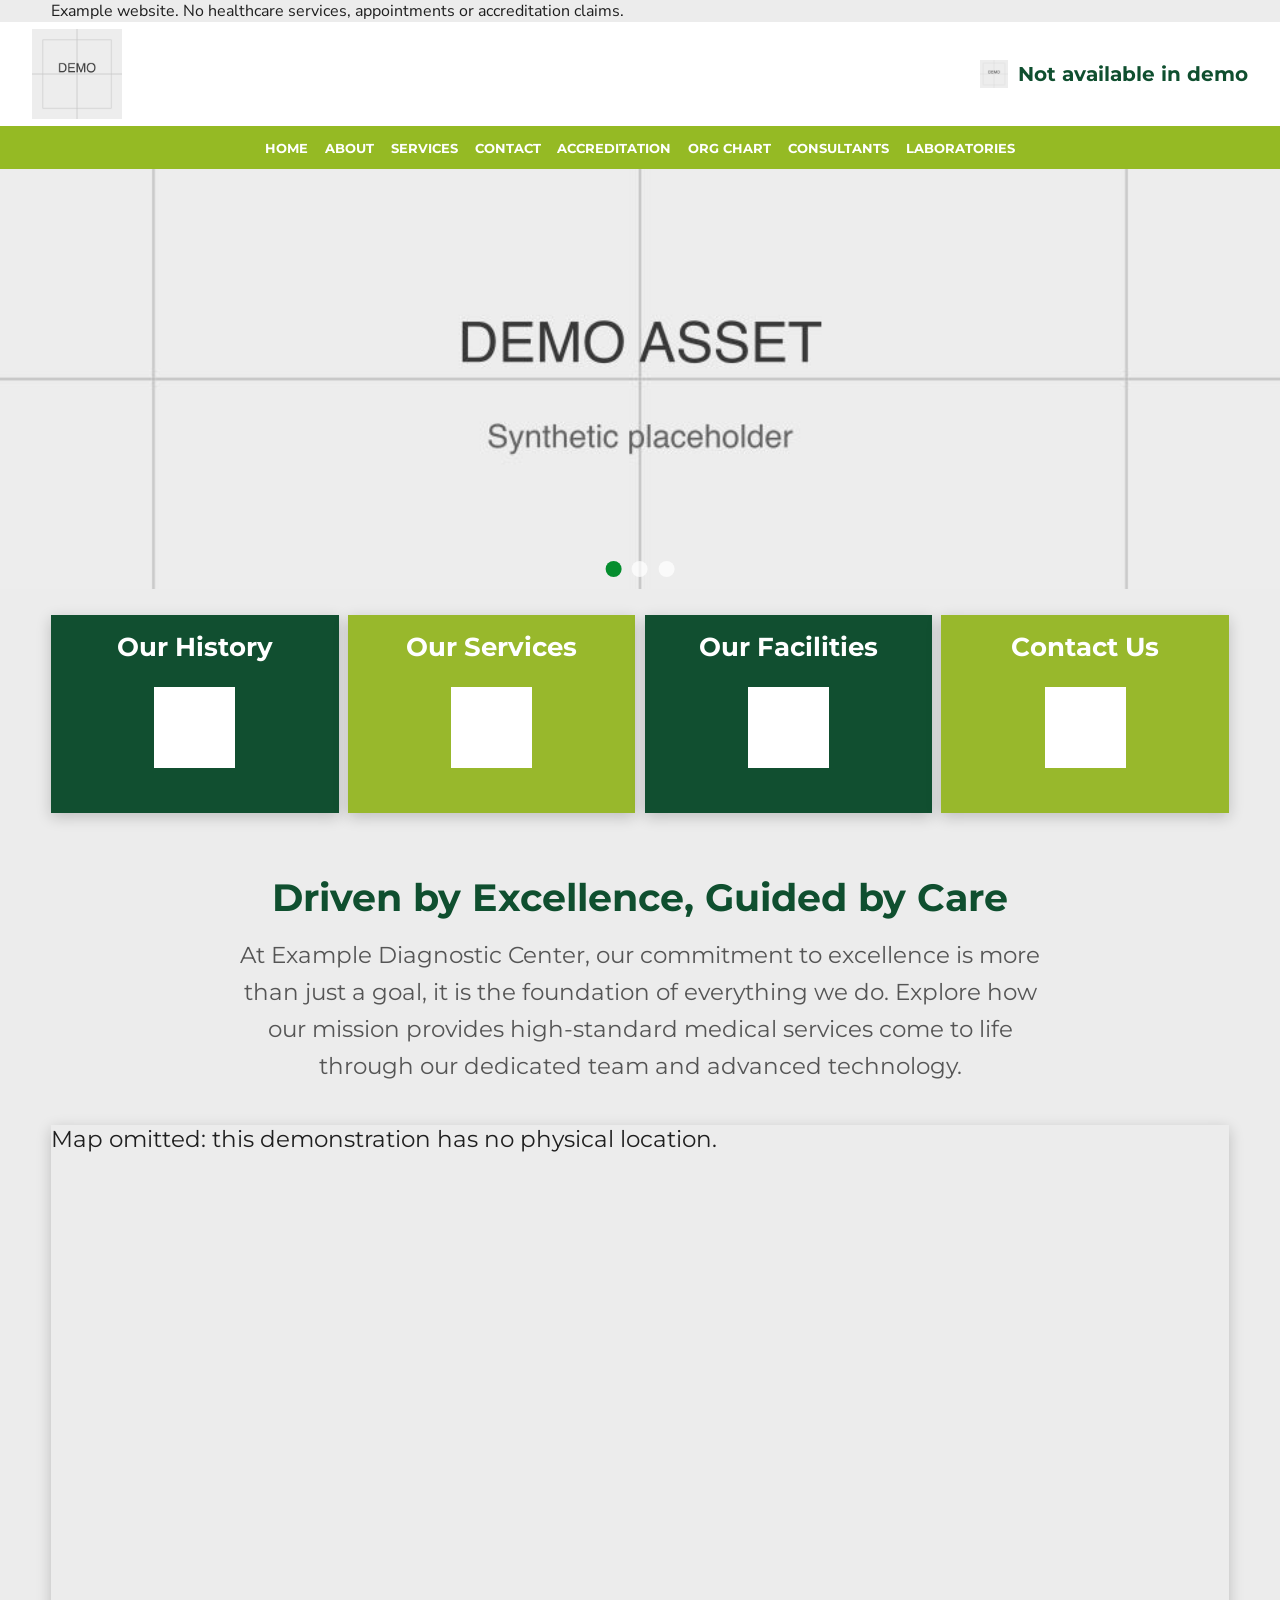
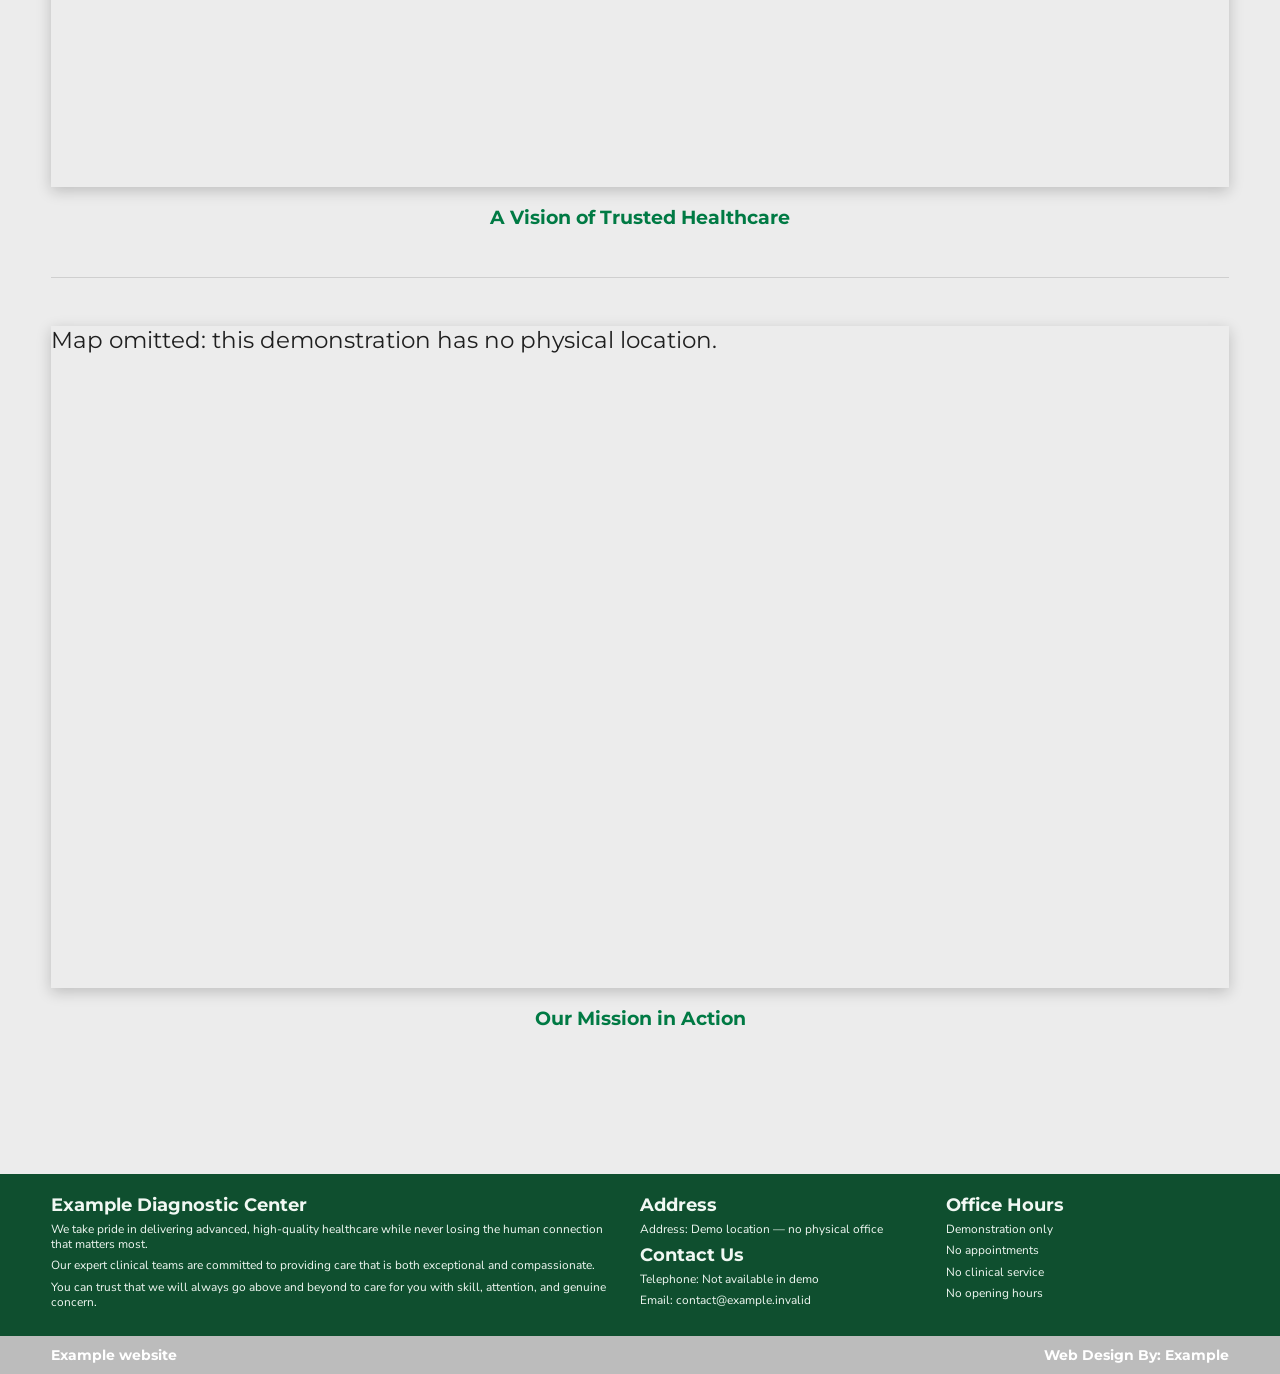
<file: index.html>
<!doctype html>
<html lang="en">
  <head>
    <meta charset="UTF-8" />
    <meta name="viewport" content="width=device-width, initial-scale=1.0" />
    <title>Example Diagnostic Center</title>
    <meta
      name="description"
      content="Example Diagnostic Center provides trusted diagnostic services, patient-centered care, and accredited quality standards."
    />
    <link rel="preconnect" href="https://fonts.googleapis.com" />
    <link rel="preconnect" href="https://fonts.gstatic.com" crossorigin />
    <link
      href="https://fonts.googleapis.com/css2?family=Montserrat:wght@400;500;600;700;800&family=Nunito+Sans:wght@400;600;700&display=swap"
      rel="stylesheet"
    />
    <link rel="stylesheet" href="css/styles.css" />
  </head>
  <body>
    <p class="container" role="note">Example website. No healthcare services, appointments or accreditation claims.</p>
    <header class="site-header" id="top">
      <div class="brand-wrap container">
        <a class="brand" href="index.html" aria-label="Example Diagnostic Center home">
          <img src="images/logo_whiteBG_greenTxt.png" alt="Example Diagnostic Center Logo" class="brand-logo-img" />
        </a>
        <div class="header-contact">
          <img src="images/icons/telephone.png" alt="" class="contact-icon" />
          <a href="contact.html" class="contact-number">Not available in demo</a>
        </div>
        <button class="menu-toggle" type="button" aria-expanded="false" aria-controls="main-menu">
          Menu
        </button>
      </div>

      <nav class="site-nav" aria-label="Main navigation">
        <ul class="menu container" id="main-menu">
          <li><a href="index.html">Home</a></li>
          <li><a href="about.html">About</a></li>
          <li><a href="services.html">Services</a></li>
          <li class="dropdown">
            <a href="#" class="dropdown-toggle">Contact</a>
            <ul class="dropdown-menu">
              <li><a href="contact.html">Contact Us</a></li>
              <li><a href="faqs.html">FAQs</a></li>
            </ul>
          </li>
          <li><a href="accreditation.html">Accreditation</a></li>
          <li><a href="org-chart.html">Org Chart</a></li>
          <li><a href="consultants.html">Consultants</a></li>
          <li class="dropdown">
            <a href="#" class="dropdown-toggle">Laboratories</a>
            <ul class="dropdown-menu">
              <li><a href="laboratories.html">Gallery</a></li>
              <li><a href="documentation.html">Documentation</a></li>
            </ul>
          </li>
        </ul>
      </nav>
    </header>

    <main>
      <section class="hero" id="home" aria-label="Hero banner">
        <div class="hero-slide hero-slide-1 is-active">
          <img src="images/hero.jpg" alt="High-quality diagnostic equipment and medical staff" class="hero-img">
        </div>
        <div class="hero-slide hero-slide-2">
          <img src="images/hero2.png" alt="Laboratory diagnostic services" class="hero-img">
        </div>
        <div class="hero-slide hero-slide-3">
          <img src="images/hero3.png" alt="Patient-centered care and consultation" class="hero-img">
        </div>

        <div class="slider-dots" aria-label="Hero slides">
          <button class="dot is-active" data-slide="0" aria-label="Slide 1" aria-pressed="true"></button>
          <button class="dot" data-slide="1" aria-label="Slide 2" aria-pressed="false"></button>
          <button class="dot" data-slide="2" aria-label="Slide 3" aria-pressed="false"></button>
        </div>
      </section>

      <section class="feature-links-wrap" id="services">
        <div class="feature-links container">
          <article class="feature-card feature-dark reveal">
            <a class="feature-link" href="about.html" aria-label="About us page">
              <h2>Our History</h2>
              <div class="feature-icon " aria-hidden="true">
                <img class="feature-icon-img" src="images/icons/book.png" alt="" />
              </div>
            </a>
          </article>
          <article class="feature-card feature-light reveal">
            <a class="feature-link" href="services.html" aria-label="Our Services page">
              <h2>Our Services</h2>
              <div class="feature-icon icon-services" aria-hidden="true">
                <img class="feature-icon-img" src="images/icons/pulse.png" alt="" />
              </div>
            </a>
          </article>
          <article class="feature-card feature-dark reveal">
            <a class="feature-link" href="laboratories.html" aria-label="Accreditations page">
              <h2>Our Facilities</h2>
              <div class="feature-icon icon-facilities" aria-hidden="true">
                <img class="feature-icon-img" src="images/icons/pulse.png" alt="" />
              </div>
            </a>
          </article>
          <article class="feature-card feature-light reveal">
            <a class="feature-link" href="contact.html" aria-label="Contact page">
              <h2>Contact Us</h2>
              <div class="feature-icon" aria-hidden="true">
                <img class="feature-icon-img" src="images/icons/telephone.png" alt="" />
              </div>
            </a>
          </article>
        </div>
      </section>

      <section class="ugc-wrap" id="about">
        <div class="ugc container reveal">
          <div style="text-align: center; margin-bottom: 2.5rem;">
            <h2 style="color: var(--green-deep); margin-bottom: 1rem; font-family: 'Montserrat', sans-serif; font-size: clamp(1.8rem, 3vw, 2.8rem);">Driven by Excellence, Guided by Care</h2>
            <p style="max-width: 800px; margin: 0 auto; line-height: 1.6; color: #555;">
              At Example Diagnostic Center, our commitment to excellence is more than just a goal, it is the foundation of everything we do. Explore how our mission provides high-standard medical services come to life through our dedicated team and advanced technology.
            </p>
          </div>
          
          
          <div class="video-container">
            <p class="container">Map omitted: this demonstration has no physical location.</p>
          </div>
          <h3 style="text-align: center; color: var(--green-title); margin-bottom: 1.2rem; font-family: 'Montserrat', sans-serif;">A Vision of Trusted Healthcare</h3>
          
          <hr style="margin: 3rem 0; border: 0; border-top: 1px solid var(--gray-box);">
          
          <div class="video-container">
            <p class="container">Map omitted: this demonstration has no physical location.</p>
          </div>
          <h3 style="text-align: center; color: var(--green-title); margin-bottom: 1.2rem; font-family: 'Montserrat', sans-serif;">Our Mission in Action</h3>
        </div>
      </section>

      <section class="service-details container">
        <div class="detail-block reveal">
          <h3>Our Services</h3>
          <p>
            We provide laboratory diagnostics, imaging support, preventive health packages, and specialized
            consultations delivered by qualified medical professionals.
          </p>
        </div>
        <div class="detail-block reveal">
          <h3>Accreditation</h3>
          <p>
            Example Diagnostic Center follows recognized quality assurance procedures with regular
            proficiency checks, equipment calibration, and process audits.
          </p>
        </div>
      </section>
    </main>

    <footer class="main-footer">
      <div class="footer-top container">
        <section>
          <h4>Example Diagnostic Center</h4>
          <p>
            We take pride in delivering advanced, high-quality healthcare while never losing the human
            connection that matters most.
          </p>
          <p>
            Our expert clinical teams are committed to providing care that is both exceptional and
            compassionate.
          </p>
          <p>
            You can trust that we will always go above and beyond to care for you with skill, attention,
            and genuine concern.
          </p>
        </section>
        <section>
          <h5>Address</h5>
          <p>
            Address: Demo location — no physical office
          </p>

          <h5>Contact Us</h5>
          <p>Telephone: Not available in demo</p>
          <p>Email: contact@example.invalid</p>
        </section>
        <section>
          <h5>Office Hours</h5>
          <p>Demonstration only</p>
          <p>No appointments</p>
          <p>No clinical service</p>
          <p>No opening hours</p>
        </section>
      </div>

      <div class="footer-bottom">
        <div class="container footer-bottom-layout">
          <p>Example website</p>
          <p>Web Design By: Example</p>
        </div>
      </div>
    </footer>

    <script src="js/script.js"></script>
  </body>
</html>
</file>
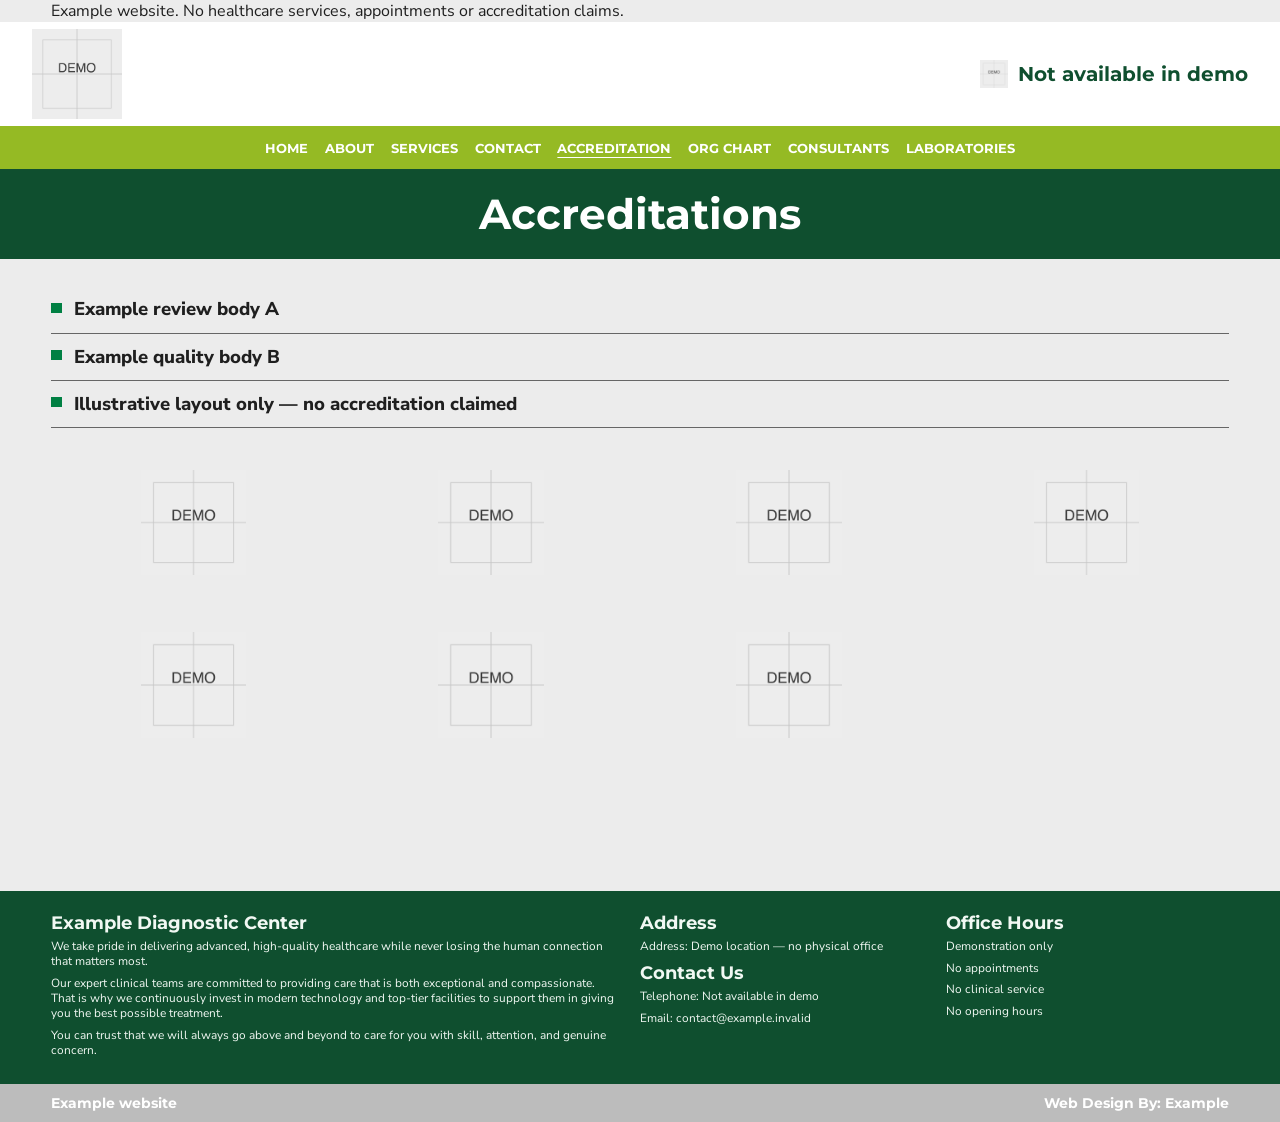
<file: accreditation.html>
<!doctype html>
<html lang="en">
  <head>
    <meta charset="UTF-8" />
    <meta name="viewport" content="width=device-width, initial-scale=1.0" />
    <title>Accreditations | Example Diagnostic Center</title>
    <link rel="preconnect" href="https://fonts.googleapis.com" />
    <link rel="preconnect" href="https://fonts.gstatic.com" crossorigin />
    <link href="https://fonts.googleapis.com/css2?family=Montserrat:wght@400;500;600;700;800&family=Nunito+Sans:wght@400;600;700&display=swap" rel="stylesheet" />
    <link rel="stylesheet" href="css/styles.css" />
  </head>
  <body>
    <p class="container" role="note">Example website. No healthcare services, appointments or accreditation claims.</p>
    <header class="site-header">
      <div class="brand-wrap container">
        <a class="brand" href="index.html" aria-label="Example Diagnostic Center home">
          <img src="images/logo_whiteBG_greenTxt.png" alt="Example Diagnostic Center Logo" class="brand-logo-img" />
        </a>
        <div class="header-contact">
          <img src="images/icons/telephone.png" alt="" class="contact-icon" />
          <a href="contact.html" class="contact-number">Not available in demo</a>
        </div>
        <button class="menu-toggle" type="button" aria-expanded="false" aria-controls="main-menu">Menu</button>
      </div>
      <nav class="site-nav" aria-label="Main navigation">
        <ul class="menu container" id="main-menu">
          <li><a href="index.html">Home</a></li>
          <li><a href="about.html">About</a></li>
          <li><a href="services.html">Services</a></li>
          <li class="dropdown">
            <a href="#" class="dropdown-toggle">Contact</a>
            <ul class="dropdown-menu">
              <li><a href="contact.html">Contact Us</a></li>
              <li><a href="faqs.html">FAQs</a></li>
            </ul>
          </li>
          <li><a class="active" href="accreditation.html">Accreditation</a></li>
          <li><a href="org-chart.html">Org Chart</a></li>
          <li><a href="consultants.html">Consultants</a></li>
          <li class="dropdown">
            <a href="#" class="dropdown-toggle">Laboratories</a>
            <ul class="dropdown-menu">
              <li><a href="laboratories.html">Gallery</a></li>
              <li><a href="documentation.html">Documentation</a></li>
            </ul>
          </li>
        </ul>
      </nav>
    </header>

    <div class="page-title-bar"><div class="container"><h1>Accreditations</h1></div></div>
    <section class="page-section">
      <div class="container">
        <ul class="bullet-list"><li>Example review body A</li><li>Example quality body B</li><li>Illustrative layout only — no accreditation claimed</li></ul>
        <div class="accred-logos">
          <div class="logo-tile">
            <img src="images/icons/DOH_Logo.png" alt="Synthetic quality placeholder" />
          </div>
          <div class="logo-tile">
            <img src="images/icons/Bureau_of_Immigration_PH_2022.png" alt="Synthetic quality placeholder" />
          </div>
          <div class="logo-tile">
            <img src="images/icons/Professional_Regulation_Commission_(PRC).svg.png" alt="Synthetic quality placeholder" />
          </div>
          <div class="logo-tile">
            <img src="images/icons/Tesda.png" alt="Synthetic quality placeholder" />
          </div>
          <div class="logo-tile">
            <img src="images/icons/logo-sci.png" alt="Synthetic quality placeholder" />
          </div>
          <div class="logo-tile">
            <img src="images/icons/Department_of_Labor_and_Employment_(DOLE).svg.png" alt="Synthetic quality placeholder" />
          </div>
          <div class="logo-tile">
            <img src="images/icons/POEA.svg.png" alt="Synthetic quality placeholder" />
          </div>
        </div>
      </div>
    </section>

    <footer class="main-footer">
      <div class="footer-top container">
        <section><h4>Example Diagnostic Center</h4><p>We take pride in delivering advanced, high-quality healthcare while never losing the human connection that matters most.</p><p>Our expert clinical teams are committed to providing care that is both exceptional and compassionate. That is why we continuously invest in modern technology and top-tier facilities to support them in giving you the best possible treatment.</p><p>You can trust that we will always go above and beyond to care for you with skill, attention, and genuine concern.</p></section>
        <section><h5>Address</h5><p>Address: Demo location — no physical office</p><h5>Contact Us</h5><p>Telephone: Not available in demo</p><p>Email: contact@example.invalid</p></section>
        <section><h5>Office Hours</h5><p>Demonstration only</p><p>No appointments</p><p>No clinical service</p><p>No opening hours</p></section>
      </div>
      <div class="footer-bottom"><div class="container footer-bottom-layout"><p>Example website</p><p>Web Design By: Example</p></div></div>
    </footer>

    <script src="js/script.js"></script>
  </body>
</html>
</file>
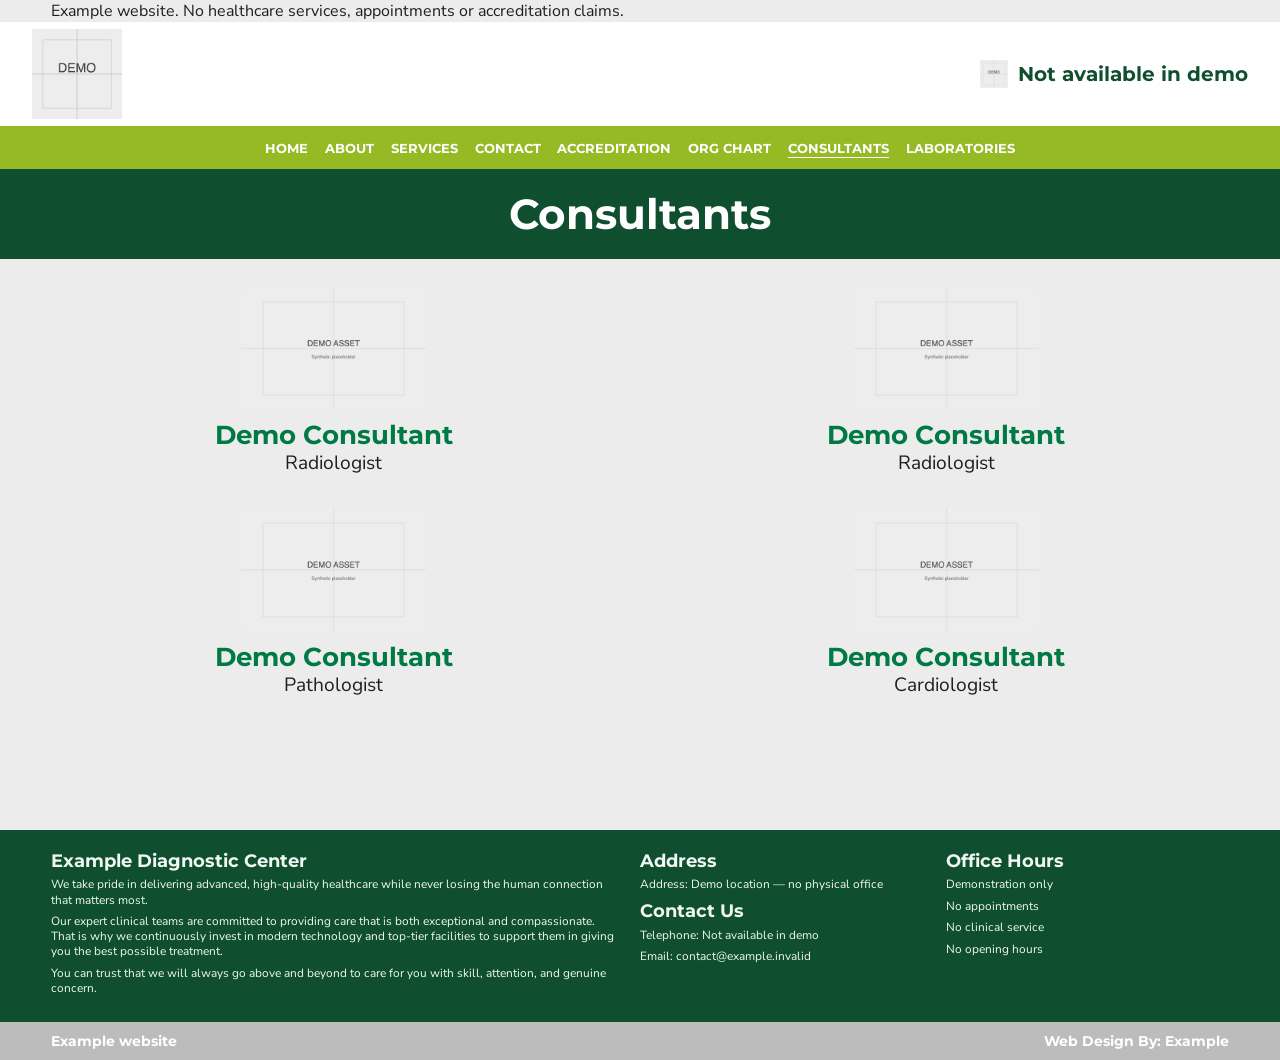
<file: consultants.html>
<!doctype html>
<html lang="en">
  <head>
    <meta charset="UTF-8" />
    <meta name="viewport" content="width=device-width, initial-scale=1.0" />
    <title>Consultants | Example Diagnostic Center</title>
    <link rel="preconnect" href="https://fonts.googleapis.com" />
    <link rel="preconnect" href="https://fonts.gstatic.com" crossorigin />
    <link href="https://fonts.googleapis.com/css2?family=Montserrat:wght@400;500;600;700;800&family=Nunito+Sans:wght@400;600;700&display=swap" rel="stylesheet" />
    <link rel="stylesheet" href="css/styles.css" />
  </head>
  <body>
    <p class="container" role="note">Example website. No healthcare services, appointments or accreditation claims.</p>
    <header class="site-header">
      <div class="brand-wrap container">
        <a class="brand" href="index.html" aria-label="Example Diagnostic Center home">
          <img src="images/logo_whiteBG_greenTxt.png" alt="Example Diagnostic Center Logo" class="brand-logo-img" />
        </a>
        <div class="header-contact">
          <img src="images/icons/telephone.png" alt="" class="contact-icon" />
          <a href="contact.html" class="contact-number">Not available in demo</a>
        </div>
        <button class="menu-toggle" type="button" aria-expanded="false" aria-controls="main-menu">Menu</button>
      </div>
      <nav class="site-nav" aria-label="Main navigation">
        <ul class="menu container" id="main-menu">
          <li><a href="index.html">Home</a></li>
          <li><a href="about.html">About</a></li>
          <li><a href="services.html">Services</a></li>
          <li class="dropdown">
            <a href="#" class="dropdown-toggle">Contact</a>
            <ul class="dropdown-menu">
              <li><a href="contact.html">Contact Us</a></li>
              <li><a href="faqs.html">FAQs</a></li>
            </ul>
          </li>
          <li><a href="accreditation.html">Accreditation</a></li>
          <li><a href="org-chart.html">Org Chart</a></li>
          <li><a class="active" href="consultants.html">Consultants</a></li>
          <li class="dropdown">
            <a href="#" class="dropdown-toggle">Laboratories</a>
            <ul class="dropdown-menu">
              <li><a href="laboratories.html">Gallery</a></li>
              <li><a href="documentation.html">Documentation</a></li>
            </ul>
          </li>
        </ul>
      </nav>
    </header>

    <div class="page-title-bar"><div class="container"><h1>Consultants</h1></div></div>
    <section class="page-section">
      <div class="container consultants-grid">
        <article class="consultant-card"><div class="consultant-photo"><img src="images/doctor_placeholder.png" alt="Demo Consultant" /></div><h3>Demo Consultant</h3><p>Radiologist</p></article>
        <article class="consultant-card"><div class="consultant-photo"><img src="images/doctor_placeholder.png" alt="Demo Consultant" /></div><h3>Demo Consultant</h3><p>Radiologist</p></article>
        <article class="consultant-card"><div class="consultant-photo"><img src="images/doctor_placeholder.png" alt="Demo Consultant" /></div><h3>Demo Consultant</h3><p>Pathologist</p></article>
        <article class="consultant-card"><div class="consultant-photo"><img src="images/doctor_placeholder.png" alt="Demo Consultant" /></div><h3>Demo Consultant</h3><p>Cardiologist</p></article>
      </div>
    </section>

    <footer class="main-footer">
      <div class="footer-top container">
        <section><h4>Example Diagnostic Center</h4><p>We take pride in delivering advanced, high-quality healthcare while never losing the human connection that matters most.</p><p>Our expert clinical teams are committed to providing care that is both exceptional and compassionate. That is why we continuously invest in modern technology and top-tier facilities to support them in giving you the best possible treatment.</p><p>You can trust that we will always go above and beyond to care for you with skill, attention, and genuine concern.</p></section>
        <section><h5>Address</h5><p>Address: Demo location — no physical office</p><h5>Contact Us</h5><p>Telephone: Not available in demo</p><p>Email: contact@example.invalid</p></section>
        <section><h5>Office Hours</h5><p>Demonstration only</p><p>No appointments</p><p>No clinical service</p><p>No opening hours</p></section>
      </div>
      <div class="footer-bottom"><div class="container footer-bottom-layout"><p>Example website</p><p>Web Design By: Example</p></div></div>
    </footer>

    <script src="js/script.js"></script>
  </body>
</html>
</file>
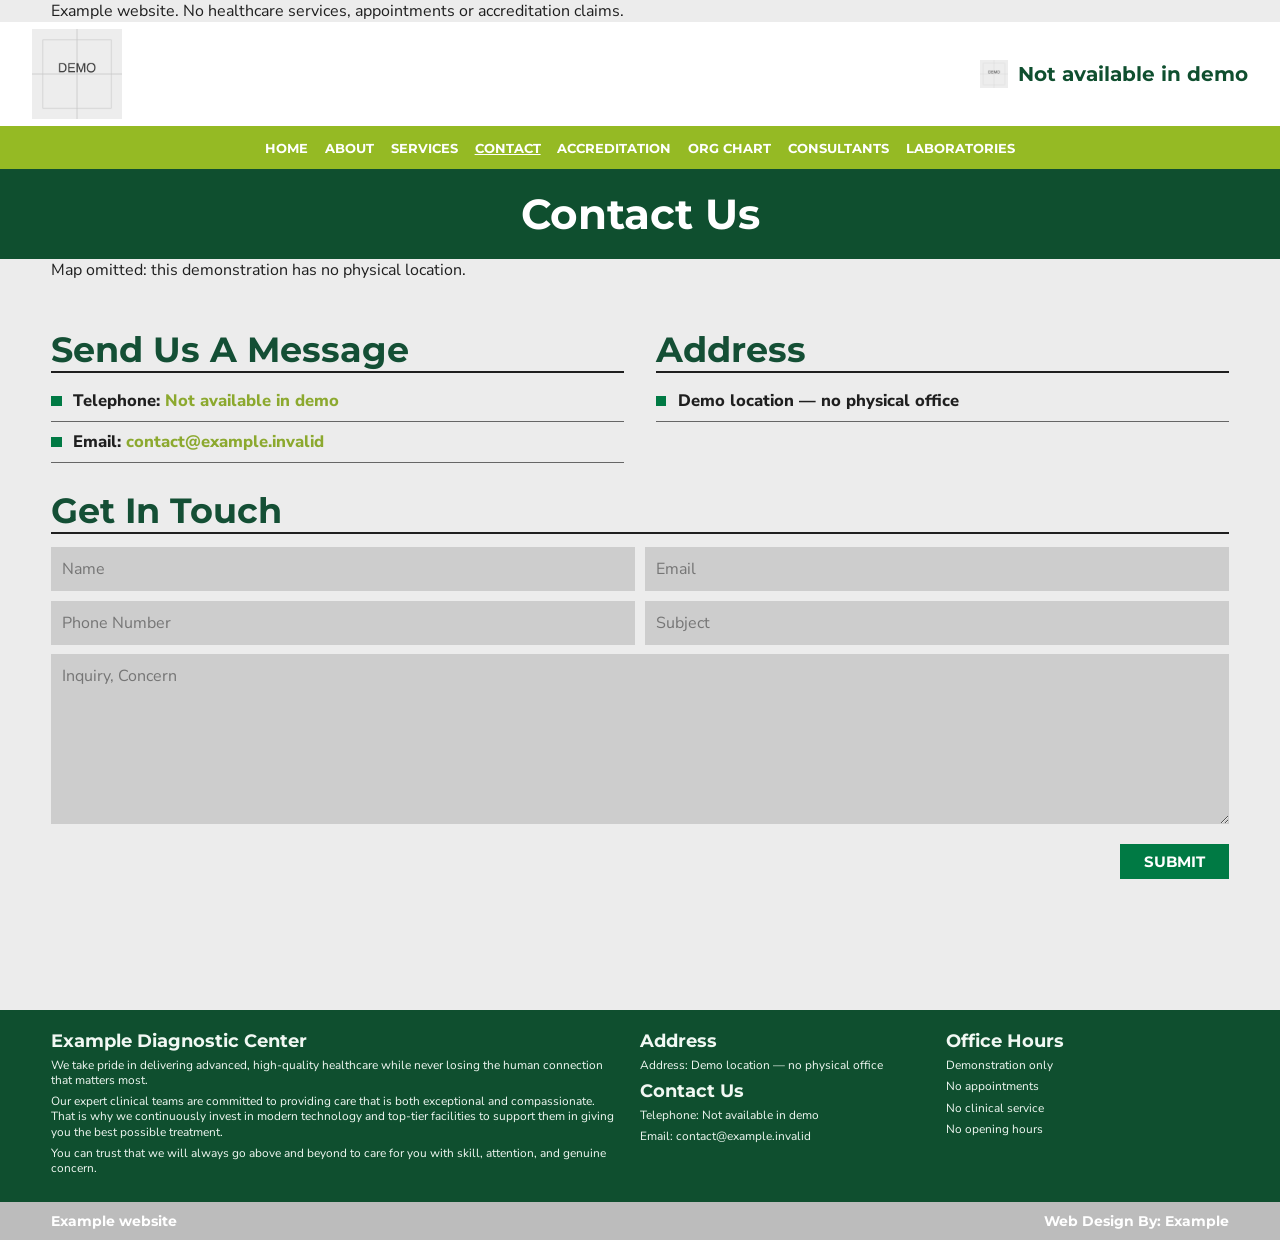
<file: contact.html>
<!doctype html>
<html lang="en">
  <head>
    <meta charset="UTF-8" />
    <meta name="viewport" content="width=device-width, initial-scale=1.0" />
    <title>Contact Us | Example Diagnostic Center</title>
    <link rel="preconnect" href="https://fonts.googleapis.com" />
    <link rel="preconnect" href="https://fonts.gstatic.com" crossorigin />
    <link
      href="https://fonts.googleapis.com/css2?family=Montserrat:wght@400;500;600;700;800&family=Nunito+Sans:wght@400;600;700&display=swap"
      rel="stylesheet"
    />
    <link rel="stylesheet" href="css/styles.css" />
  </head>
  <body>
    <p class="container" role="note">Example website. No healthcare services, appointments or accreditation claims.</p>
    <header class="site-header">
      <div class="brand-wrap container">
        <a class="brand" href="index.html" aria-label="Example Diagnostic Center home">
          <img src="images/logo_whiteBG_greenTxt.png" alt="Example Diagnostic Center Logo" class="brand-logo-img" />
        </a>
        <div class="header-contact">
          <img src="images/icons/telephone.png" alt="" class="contact-icon" />
          <a href="contact.html" class="contact-number">Not available in demo</a>
        </div>
        <button class="menu-toggle" type="button" aria-expanded="false" aria-controls="main-menu">Menu</button>
      </div>
      <nav class="site-nav" aria-label="Main navigation">
        <ul class="menu container" id="main-menu">
          <li><a href="index.html">Home</a></li>
          <li><a href="about.html">About</a></li>
          <li><a href="services.html">Services</a></li>
          <li class="dropdown active">
            <a href="#" class="dropdown-toggle">Contact</a>
            <ul class="dropdown-menu">
              <li><a class="active" href="contact.html">Contact Us</a></li>
              <li><a href="faqs.html">FAQs</a></li>
            </ul>
          </li>
          <li><a href="accreditation.html">Accreditation</a></li>
          <li><a href="org-chart.html">Org Chart</a></li>
          <li><a href="consultants.html">Consultants</a></li>
          <li class="dropdown">
            <a href="#" class="dropdown-toggle">Laboratories</a>
            <ul class="dropdown-menu">
              <li><a href="laboratories.html">Gallery</a></li>
              <li><a href="documentation.html">Documentation</a></li>
            </ul>
          </li>
        </ul>
      </nav>
    </header>

    <div class="page-title-bar">
      <div class="container"><h1>Contact Us</h1></div>
    </div>

    <p class="container">Map omitted: this demonstration has no physical location.</p>

    <section class="page-section">
      <div class="container">
        <div class="contact-info-grid">
          <section class="contact-panel contact-panel-message">
            <h2>Send Us A Message</h2>
            <ul class="contact-points">
              <li>
                Telephone: <span class="inline-highlight">Not available in demo</span>
              </li>
              <li>
                Email: <span class="inline-highlight">contact@example.invalid</span>
              </li>
            </ul>
          </section>
          <section class="contact-panel contact-panel-address">
            <h2>Address</h2>
            <ul class="contact-points">
              <li>
                Demo location — no physical office
              </li>
            </ul>
          </section>
        </div>
        <section class="page-section page-section-tight-bottom">
          <h2 class="contact-form-title">Get In Touch</h2>
          <form class="contact-form-grid" action="#" method="post">
            <input class="form-input" type="text" placeholder="Name" required />
            <input
              class="form-input"
              type="email"
              placeholder="Email"
              required
            />
            <input
              class="form-input"
              type="text"
              placeholder="Phone Number"
              required
            />
            <input
              class="form-input"
              type="text"
              placeholder="Subject"
              required
            />
            <textarea
              class="form-textarea field-span"
              placeholder="Inquiry, Concern"
              required
            ></textarea>
            <div class="submit-wrap field-span">
              <button class="submit-btn" type="submit">SUBMIT</button>
            </div>
          </form>
        </section>
      </div>
    </section>

    <footer class="main-footer">
      <div class="footer-top container">
        <section>
          <h4>Example Diagnostic Center</h4>
          <p>
            We take pride in delivering advanced, high-quality healthcare while
            never losing the human connection that matters most.
          </p>
          <p>
            Our expert clinical teams are committed to providing care that is
            both exceptional and compassionate. That is why we continuously
            invest in modern technology and top-tier facilities to support them
            in giving you the best possible treatment.
          </p>
          <p>
            You can trust that we will always go above and beyond to care for
            you with skill, attention, and genuine concern.
          </p>
        </section>
        <section>
          <h5>Address</h5>
          <p>
            Address: Demo location — no physical office
          </p>
          <h5>Contact Us</h5>
          <p>Telephone: Not available in demo</p>
          <p>Email: contact@example.invalid</p>
        </section>
        <section>
          <h5>Office Hours</h5>
          <p>Demonstration only</p>
          <p>No appointments</p>
          <p>No clinical service</p>
          <p>No opening hours</p>
        </section>
      </div>
      <div class="footer-bottom">
        <div class="container footer-bottom-layout">
          <p>Example website</p>
          <p>Web Design By: Example</p>
        </div>
      </div>
    </footer>

    <script src="js/script.js"></script>
  </body>
</html>
</file>
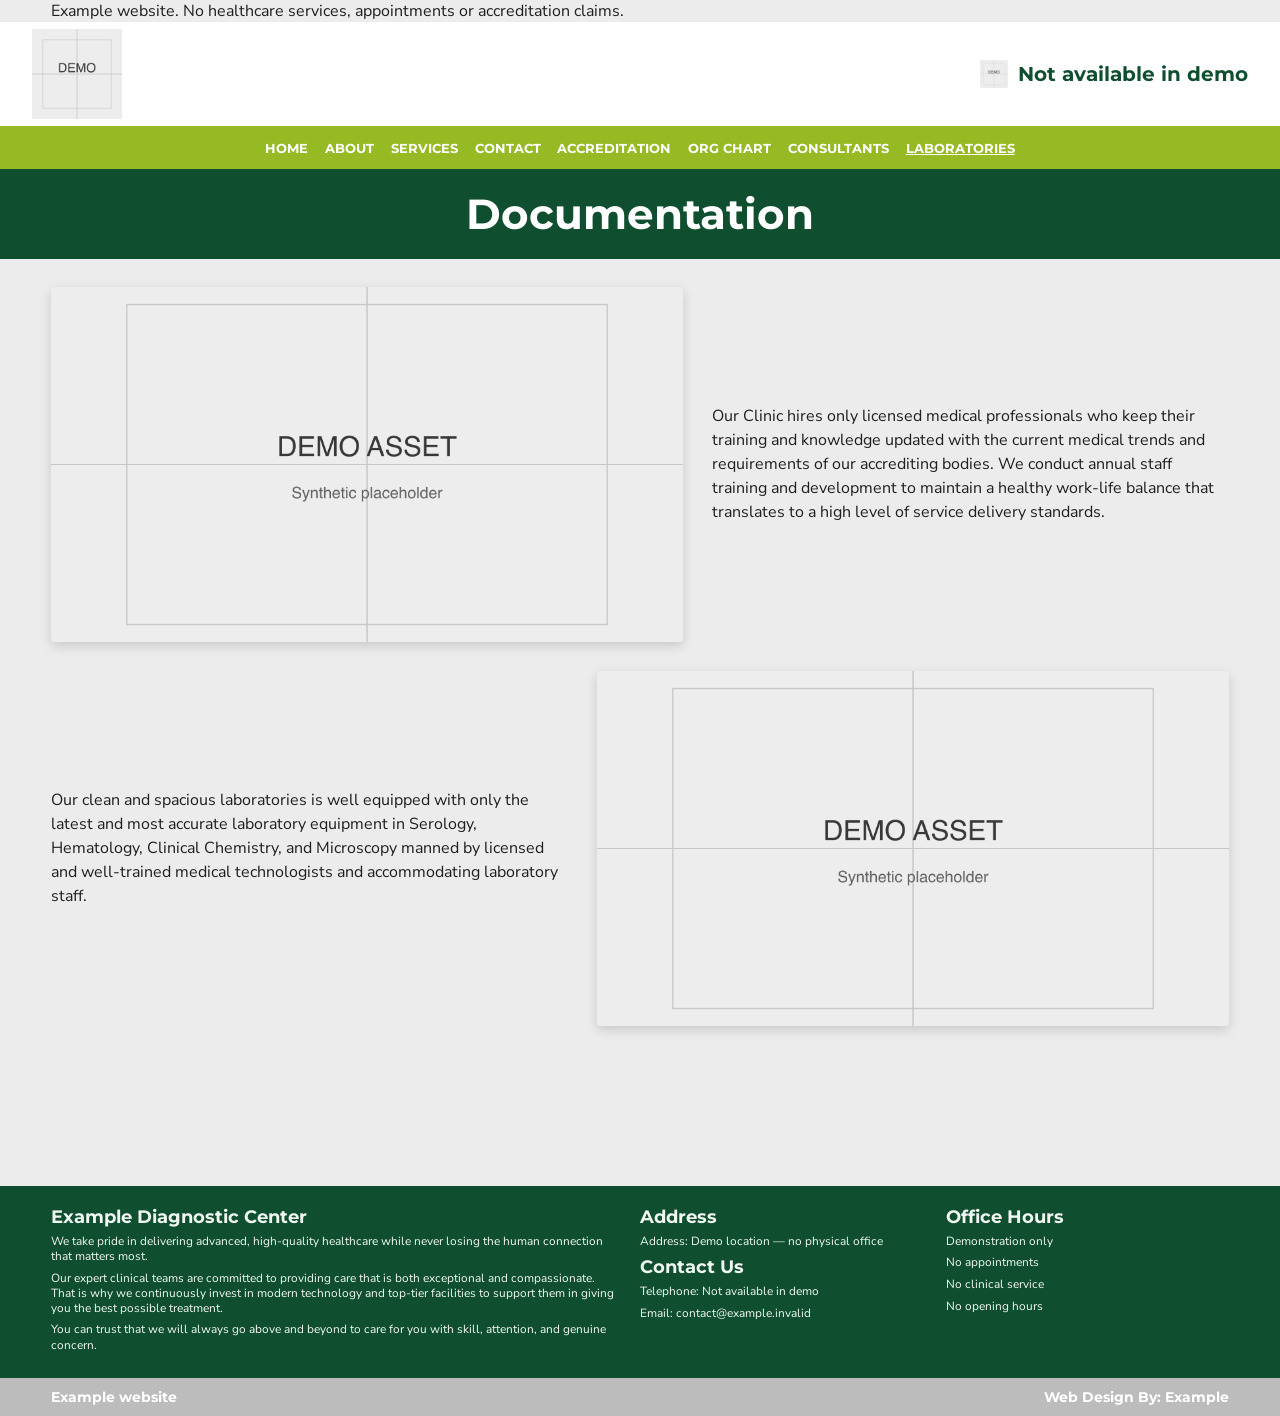
<file: documentation.html>
<!doctype html>
<html lang="en">
  <head>
    <meta charset="UTF-8" />
    <meta name="viewport" content="width=device-width, initial-scale=1.0" />
    <title>Documentation | Example Diagnostic Center</title>
    <link rel="preconnect" href="https://fonts.googleapis.com" />
    <link rel="preconnect" href="https://fonts.gstatic.com" crossorigin />
    <link href="https://fonts.googleapis.com/css2?family=Montserrat:wght@400;500;600;700;800&family=Nunito+Sans:wght@400;600;700&display=swap" rel="stylesheet" />
    <link rel="stylesheet" href="css/styles.css" />
  </head>
  <body>
    <p class="container" role="note">Example website. No healthcare services, appointments or accreditation claims.</p>
    <header class="site-header">
      <div class="brand-wrap container">
        <a class="brand" href="index.html" aria-label="Example Diagnostic Center home">
          <img src="images/logo_whiteBG_greenTxt.png" alt="Example Diagnostic Center Logo" class="brand-logo-img" />
        </a>
        <div class="header-contact">
          <img src="images/icons/telephone.png" alt="" class="contact-icon" />
          <a href="contact.html" class="contact-number">Not available in demo</a>
        </div>
        <button class="menu-toggle" type="button" aria-expanded="false" aria-controls="main-menu">Menu</button>
      </div>
      <nav class="site-nav" aria-label="Main navigation">
        <ul class="menu container" id="main-menu">
          <li><a href="index.html">Home</a></li>
          <li><a href="about.html">About</a></li>
          <li><a href="services.html">Services</a></li>
          <li class="dropdown">
            <a href="#" class="dropdown-toggle">Contact</a>
            <ul class="dropdown-menu">
              <li><a href="contact.html">Contact Us</a></li>
              <li><a href="faqs.html">FAQs</a></li>
            </ul>
          </li>
          <li><a href="accreditation.html">Accreditation</a></li>
          <li><a href="org-chart.html">Org Chart</a></li>
          <li><a href="consultants.html">Consultants</a></li>
          <li class="dropdown active">
            <a href="#" class="dropdown-toggle">Laboratories</a>
            <ul class="dropdown-menu">
              <li><a href="laboratories.html">Gallery</a></li>
              <li><a class="active" href="documentation.html">Documentation</a></li>
            </ul>
          </li>
        </ul>
      </nav>
    </header>

    <div class="page-title-bar"><div class="container"><h1>Documentation</h1></div></div>
    <section class="page-section">
      <div class="container">
        <div class="documentation-row">
          <div class="documentation-image">
            <img src="images/DocumentationImage1.png" alt="Documentation Image 1" />
          </div>
          <p class="documentation-text">Our Clinic hires only licensed medical professionals who keep their training and knowledge updated with the current medical trends and requirements of our accrediting bodies. We conduct annual staff training and development to maintain a healthy work-life balance that translates to a high level of service delivery standards.</p>
        </div>
        <div class="documentation-row reverse">
          <p class="documentation-text">Our clean and spacious laboratories is well equipped with only the latest and most accurate laboratory equipment in Serology, Hematology, Clinical Chemistry, and Microscopy manned by licensed and well-trained medical technologists and accommodating laboratory staff.</p>
          <div class="documentation-image">
            <img src="images/DocumentationImage2.png" alt="Documentation Image 2" />
          </div>
        </div>
      </div>
    </section>

    <footer class="main-footer">
      <div class="footer-top container">
        <section><h4>Example Diagnostic Center</h4><p>We take pride in delivering advanced, high-quality healthcare while never losing the human connection that matters most.</p><p>Our expert clinical teams are committed to providing care that is both exceptional and compassionate. That is why we continuously invest in modern technology and top-tier facilities to support them in giving you the best possible treatment.</p><p>You can trust that we will always go above and beyond to care for you with skill, attention, and genuine concern.</p></section>
        <section><h5>Address</h5><p>Address: Demo location — no physical office</p><h5>Contact Us</h5><p>Telephone: Not available in demo</p><p>Email: contact@example.invalid</p></section>
        <section><h5>Office Hours</h5><p>Demonstration only</p><p>No appointments</p><p>No clinical service</p><p>No opening hours</p></section>
      </div>
      <div class="footer-bottom"><div class="container footer-bottom-layout"><p>Example website</p><p>Web Design By: Example</p></div></div>
    </footer>

    <script src="js/script.js"></script>
  </body>
</html>
</file>
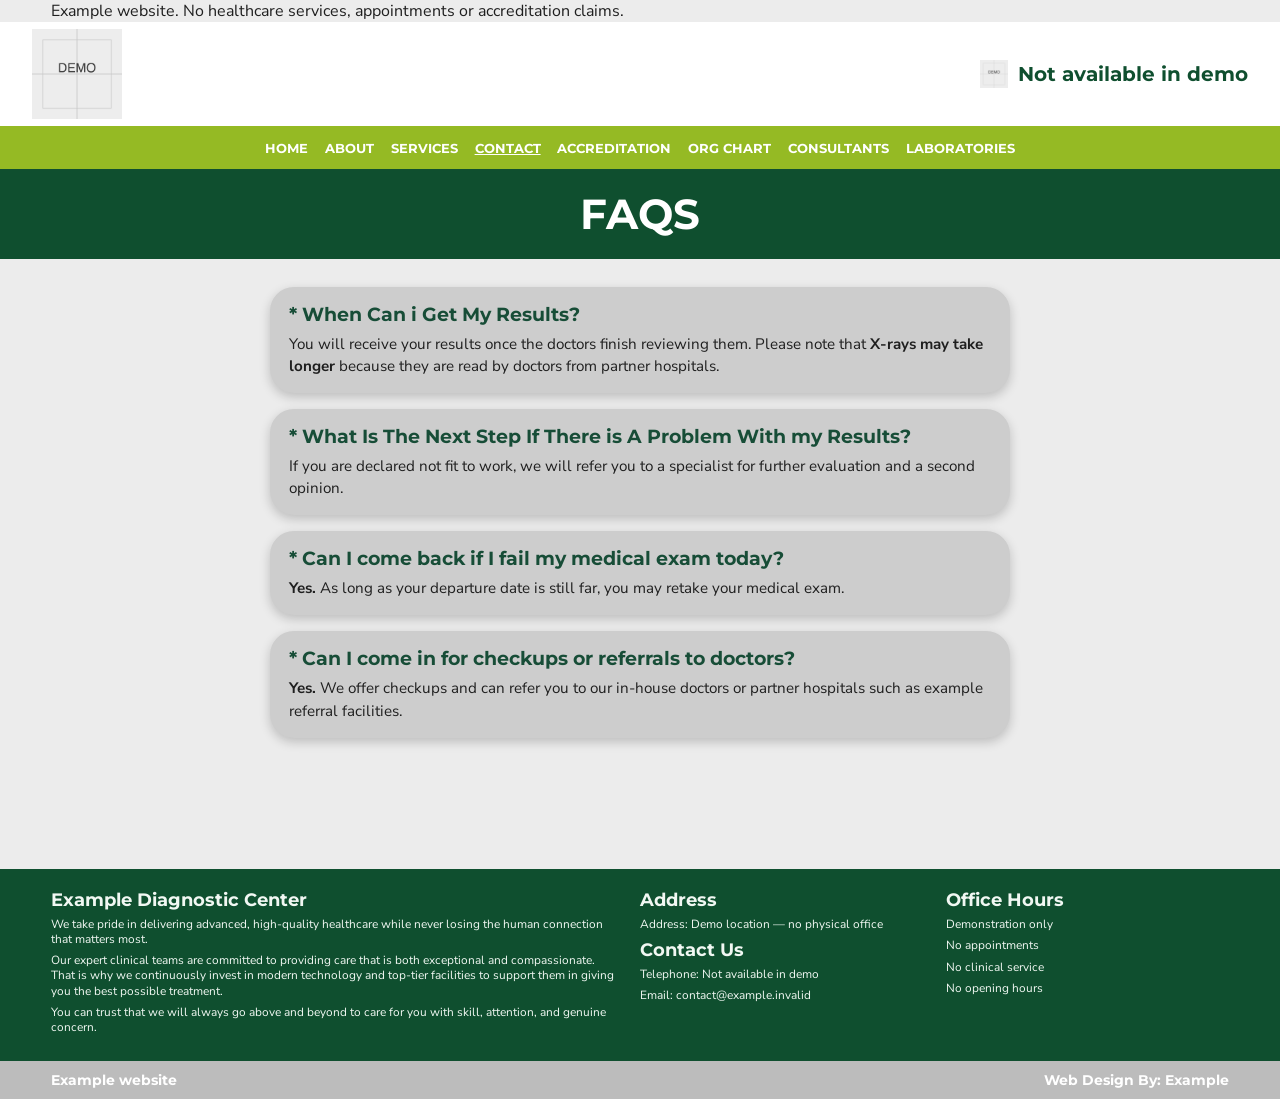
<file: faqs.html>
<!doctype html>
<html lang="en">
  <head>
    <meta charset="UTF-8" />
    <meta name="viewport" content="width=device-width, initial-scale=1.0" />
    <title>FAQs | Example Diagnostic Center</title>
    <link rel="preconnect" href="https://fonts.googleapis.com" />
    <link rel="preconnect" href="https://fonts.gstatic.com" crossorigin />
    <link href="https://fonts.googleapis.com/css2?family=Montserrat:wght@400;500;600;700;800&family=Nunito+Sans:wght@400;600;700&display=swap" rel="stylesheet" />
    <link rel="stylesheet" href="css/styles.css" />
  </head>
  <body>
    <p class="container" role="note">Example website. No healthcare services, appointments or accreditation claims.</p>
    <header class="site-header">
      <div class="brand-wrap container">
        <a class="brand" href="index.html" aria-label="Example Diagnostic Center home">
          <img src="images/logo_whiteBG_greenTxt.png" alt="Example Diagnostic Center Logo" class="brand-logo-img" />
        </a>
        <div class="header-contact">
          <img src="images/icons/telephone.png" alt="" class="contact-icon" />
          <a href="contact.html" class="contact-number">Not available in demo</a>
        </div>
        <button class="menu-toggle" type="button" aria-expanded="false" aria-controls="main-menu">Menu</button>
      </div>
      <nav class="site-nav" aria-label="Main navigation">
        <ul class="menu container" id="main-menu">
          <li><a href="index.html">Home</a></li>
          <li><a href="about.html">About</a></li>
          <li><a href="services.html">Services</a></li>
          <li class="dropdown active">
            <a href="#" class="dropdown-toggle">Contact</a>
            <ul class="dropdown-menu">
              <li><a href="contact.html">Contact Us</a></li>
              <li><a class="active" href="faqs.html">FAQs</a></li>
            </ul>
          </li>
          <li><a href="accreditation.html">Accreditation</a></li>
          <li><a href="org-chart.html">Org Chart</a></li>
          <li><a href="consultants.html">Consultants</a></li>
          <li class="dropdown">
            <a href="#" class="dropdown-toggle">Laboratories</a>
            <ul class="dropdown-menu">
              <li><a href="laboratories.html">Gallery</a></li>
              <li><a href="documentation.html">Documentation</a></li>
            </ul>
          </li>
        </ul>
      </nav>
    </header>

    <div class="page-title-bar"><div class="container"><h1>FAQS</h1></div></div>
    <section class="page-section">
      <div class="container faq-wrap">
        <article class="faq-card"><h3>When Can i Get My Results?</h3><p>You will receive your results once the doctors finish reviewing them. Please note that <strong>X-rays may take longer</strong> because they are read by doctors from partner hospitals.</p></article>
        <article class="faq-card"><h3>What Is The Next Step If There is A Problem With my Results?</h3><p>If you are declared not fit to work, we will refer you to a specialist for further evaluation and a second opinion.</p></article>
        <article class="faq-card"><h3>Can I come back if I fail my medical exam today?</h3><p><strong>Yes.</strong> As long as your departure date is still far, you may retake your medical exam.</p></article>
        <article class="faq-card"><h3>Can I come in for checkups or referrals to doctors?</h3><p><strong>Yes.</strong> We offer checkups and can refer you to our in-house doctors or partner hospitals such as example referral facilities.</p></article>
      </div>
    </section>

    <footer class="main-footer">
      <div class="footer-top container">
        <section><h4>Example Diagnostic Center</h4><p>We take pride in delivering advanced, high-quality healthcare while never losing the human connection that matters most.</p><p>Our expert clinical teams are committed to providing care that is both exceptional and compassionate. That is why we continuously invest in modern technology and top-tier facilities to support them in giving you the best possible treatment.</p><p>You can trust that we will always go above and beyond to care for you with skill, attention, and genuine concern.</p></section>
        <section><h5>Address</h5><p>Address: Demo location — no physical office</p><h5>Contact Us</h5><p>Telephone: Not available in demo</p><p>Email: contact@example.invalid</p></section>
        <section><h5>Office Hours</h5><p>Demonstration only</p><p>No appointments</p><p>No clinical service</p><p>No opening hours</p></section>
      </div>
      <div class="footer-bottom"><div class="container footer-bottom-layout"><p>Example website</p><p>Web Design By: Example</p></div></div>
    </footer>

    <script src="js/script.js"></script>
  </body>
</html>
</file>
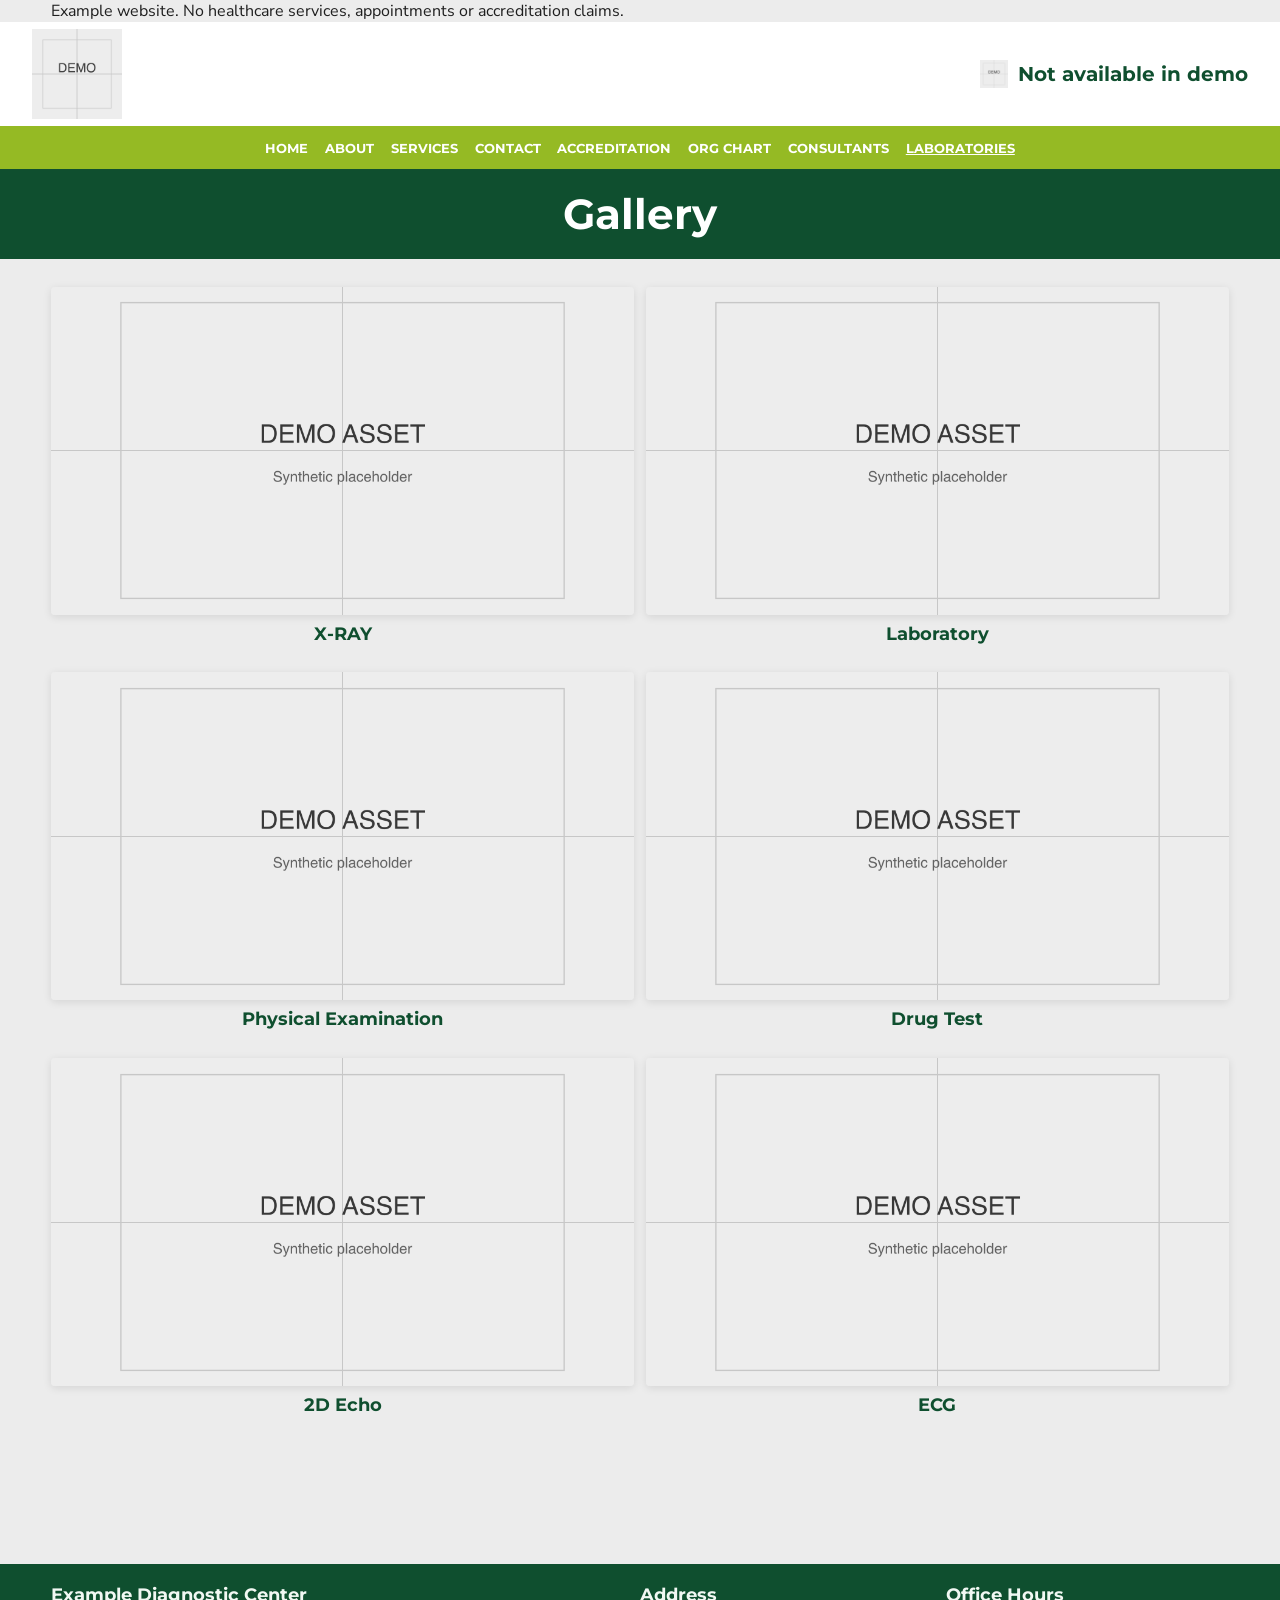
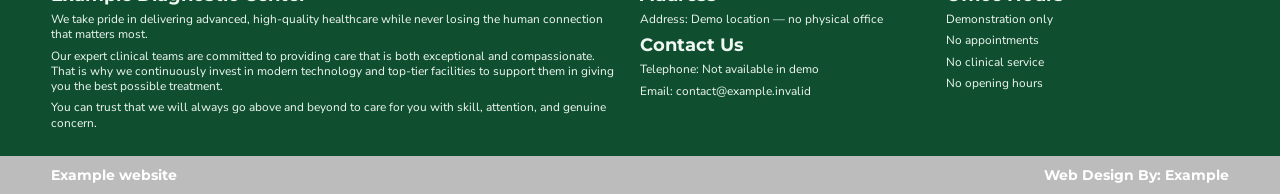
<file: laboratories.html>
<!doctype html>
<html lang="en">
  <head>
    <meta charset="UTF-8" />
    <meta name="viewport" content="width=device-width, initial-scale=1.0" />
    <title>Gallery | Example Diagnostic Center</title>
    <link rel="preconnect" href="https://fonts.googleapis.com" />
    <link rel="preconnect" href="https://fonts.gstatic.com" crossorigin />
    <link href="https://fonts.googleapis.com/css2?family=Montserrat:wght@400;500;600;700;800&family=Nunito+Sans:wght@400;600;700&display=swap" rel="stylesheet" />
    <link rel="stylesheet" href="css/styles.css" />
  </head>
  <body>
    <p class="container" role="note">Example website. No healthcare services, appointments or accreditation claims.</p>
    <header class="site-header">
      <div class="brand-wrap container">
        <a class="brand" href="index.html" aria-label="Example Diagnostic Center home">
          <img src="images/logo_whiteBG_greenTxt.png" alt="Example Diagnostic Center Logo" class="brand-logo-img" />
        </a>
        <div class="header-contact">
          <img src="images/icons/telephone.png" alt="" class="contact-icon" />
          <a href="contact.html" class="contact-number">Not available in demo</a>
        </div>
        <button class="menu-toggle" type="button" aria-expanded="false" aria-controls="main-menu">Menu</button>
      </div>
      <nav class="site-nav" aria-label="Main navigation">
        <ul class="menu container" id="main-menu">
          <li><a href="index.html">Home</a></li>
          <li><a href="about.html">About</a></li>
          <li><a href="services.html">Services</a></li>
          <li class="dropdown">
            <a href="#" class="dropdown-toggle">Contact</a>
            <ul class="dropdown-menu">
              <li><a href="contact.html">Contact Us</a></li>
              <li><a href="faqs.html">FAQs</a></li>
            </ul>
          </li>
          <li><a href="accreditation.html">Accreditation</a></li>
          <li><a href="org-chart.html">Org Chart</a></li>
          <li><a href="consultants.html">Consultants</a></li>
          <li class="dropdown active">
            <a href="#" class="dropdown-toggle">Laboratories</a>
            <ul class="dropdown-menu">
              <li><a class="active" href="laboratories.html">Gallery</a></li>
              <li><a href="documentation.html">Documentation</a></li>
            </ul>
          </li>
        </ul>
      </nav>
    </header>

    <div class="page-title-bar"><div class="container"><h1>Gallery</h1></div></div>
    <section class="page-section">
      <div class="container gallery-grid">
        <div class="gallery-item">
          <img src="images/XRAY.png" alt="X-RAY" />
          <h3 class="gallery-title">X-RAY</h3>
        </div>
        <div class="gallery-item">
          <img src="images/LABORATORY.png" alt="Laboratory" />
          <h3 class="gallery-title">Laboratory</h3>
        </div>
        <div class="gallery-item">
          <img src="images/PHYSICALEXAMINATION.png" alt="Physical Examination" />
          <h3 class="gallery-title">Physical Examination</h3>
        </div>
        <div class="gallery-item">
          <img src="images/DRUGTEST.png" alt="Drug Test" />
          <h3 class="gallery-title">Drug Test</h3>
        </div>
        <div class="gallery-item">
          <img src="images/2D Echo.png" alt="2D Echo" />
          <h3 class="gallery-title">2D Echo</h3>
        </div>
        <div class="gallery-item">
          <img src="images/ECG.png" alt="ECG" />
          <h3 class="gallery-title">ECG</h3>
        </div>
      </div>
    </section>

    <footer class="main-footer">
      <div class="footer-top container">
        <section><h4>Example Diagnostic Center</h4><p>We take pride in delivering advanced, high-quality healthcare while never losing the human connection that matters most.</p><p>Our expert clinical teams are committed to providing care that is both exceptional and compassionate. That is why we continuously invest in modern technology and top-tier facilities to support them in giving you the best possible treatment.</p><p>You can trust that we will always go above and beyond to care for you with skill, attention, and genuine concern.</p></section>
        <section><h5>Address</h5><p>Address: Demo location — no physical office</p><h5>Contact Us</h5><p>Telephone: Not available in demo</p><p>Email: contact@example.invalid</p></section>
        <section><h5>Office Hours</h5><p>Demonstration only</p><p>No appointments</p><p>No clinical service</p><p>No opening hours</p></section>
      </div>
      <div class="footer-bottom"><div class="container footer-bottom-layout"><p>Example website</p><p>Web Design By: Example</p></div></div>
    </footer>

    <script src="js/script.js"></script>
  </body>
</html>
</file>
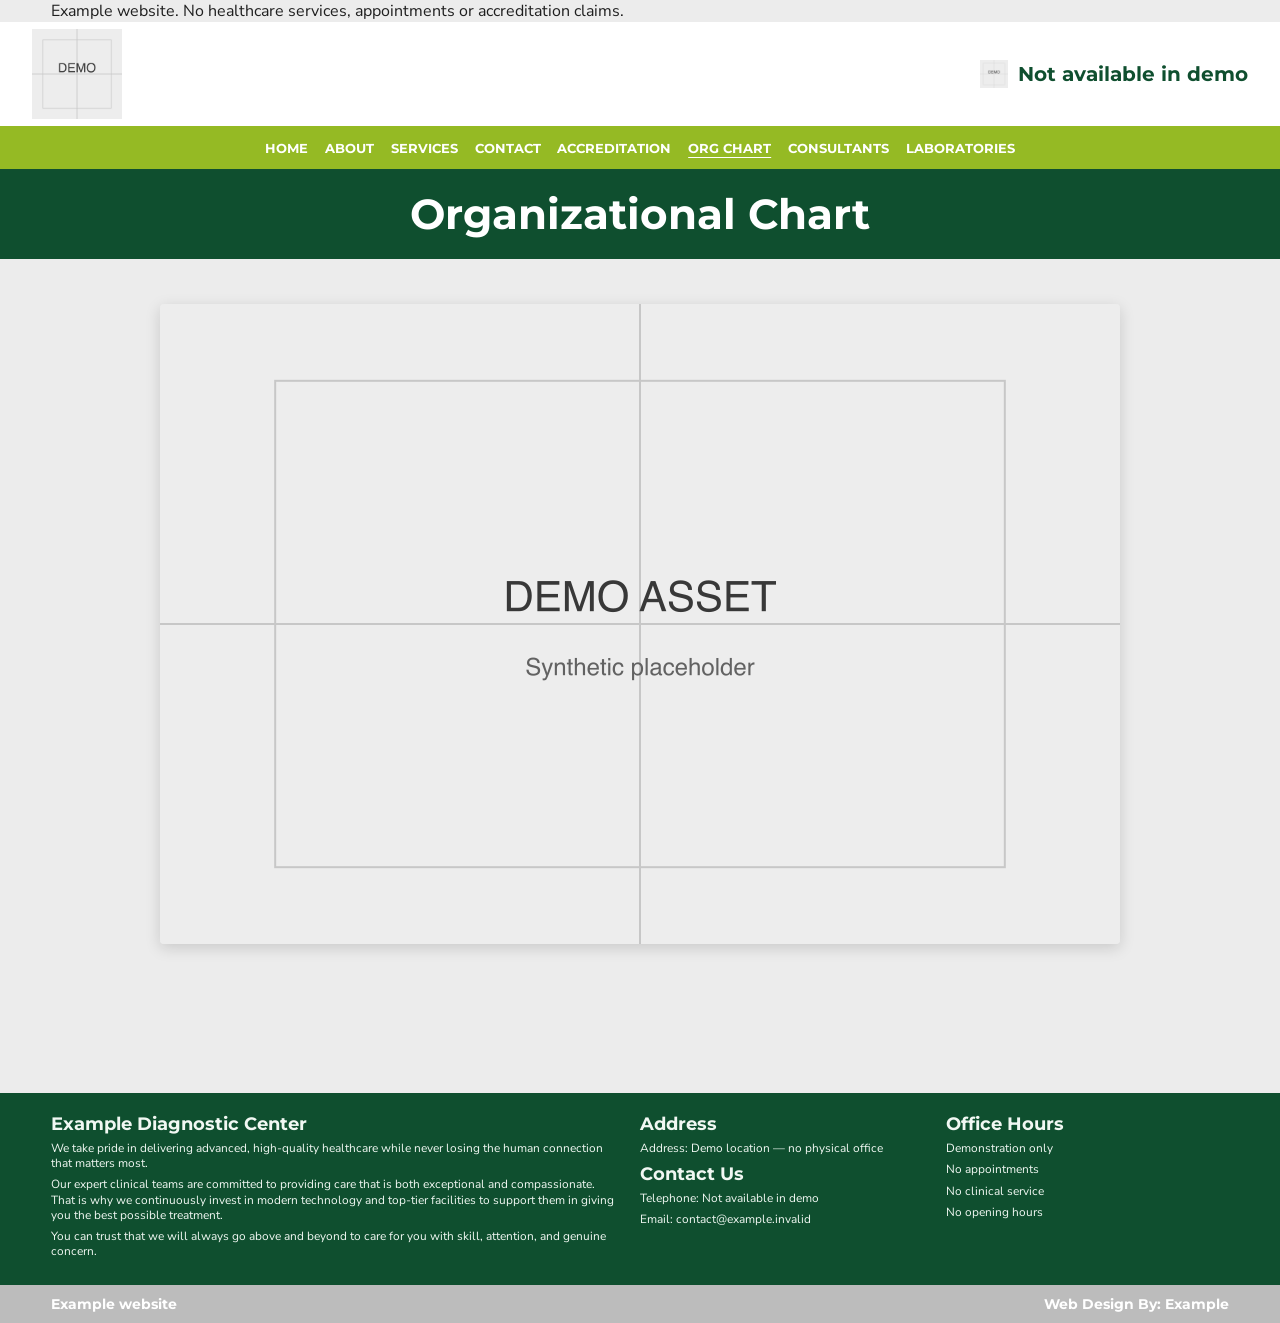
<file: org-chart.html>
<!doctype html>
<html lang="en">
  <head>
    <meta charset="UTF-8" />
    <meta name="viewport" content="width=device-width, initial-scale=1.0" />
    <title>Organizational Chart | Example Diagnostic Center</title>
    <link rel="preconnect" href="https://fonts.googleapis.com" />
    <link rel="preconnect" href="https://fonts.gstatic.com" crossorigin />
    <link href="https://fonts.googleapis.com/css2?family=Montserrat:wght@400;500;600;700;800&family=Nunito+Sans:wght@400;600;700&display=swap" rel="stylesheet" />
    <link rel="stylesheet" href="css/styles.css" />
  </head>
  <body>
    <p class="container" role="note">Example website. No healthcare services, appointments or accreditation claims.</p>
    <header class="site-header">
      <div class="brand-wrap container">
        <a class="brand" href="index.html" aria-label="Example Diagnostic Center home">
          <img src="images/logo_whiteBG_greenTxt.png" alt="Example Diagnostic Center Logo" class="brand-logo-img" />
        </a>
        <div class="header-contact">
          <img src="images/icons/telephone.png" alt="" class="contact-icon" />
          <a href="contact.html" class="contact-number">Not available in demo</a>
        </div>
        <button class="menu-toggle" type="button" aria-expanded="false" aria-controls="main-menu">Menu</button>
      </div>
      <nav class="site-nav" aria-label="Main navigation">
        <ul class="menu container" id="main-menu">
          <li><a href="index.html">Home</a></li>
          <li><a href="about.html">About</a></li>
          <li><a href="services.html">Services</a></li>
          <li class="dropdown">
            <a href="#" class="dropdown-toggle">Contact</a>
            <ul class="dropdown-menu">
              <li><a href="contact.html">Contact Us</a></li>
              <li><a href="faqs.html">FAQs</a></li>
            </ul>
          </li>
          <li><a href="accreditation.html">Accreditation</a></li>
          <li><a class="active" href="org-chart.html">Org Chart</a></li>
          <li><a href="consultants.html">Consultants</a></li>
          <li class="dropdown">
            <a href="#" class="dropdown-toggle">Laboratories</a>
            <ul class="dropdown-menu">
              <li><a href="laboratories.html">Gallery</a></li>
              <li><a href="documentation.html">Documentation</a></li>
            </ul>
          </li>
        </ul>
      </nav>
    </header>

    <div class="page-title-bar"><div class="container"><h1>Organizational Chart</h1></div></div>
    <section class="page-section">
      <div class="container org-chart-box">
        <img src="images/orgchart.png" alt="Organizational Chart" class="org-chart-img" />
      </div>
    </section>

    <footer class="main-footer">
      <div class="footer-top container">
        <section><h4>Example Diagnostic Center</h4><p>We take pride in delivering advanced, high-quality healthcare while never losing the human connection that matters most.</p><p>Our expert clinical teams are committed to providing care that is both exceptional and compassionate. That is why we continuously invest in modern technology and top-tier facilities to support them in giving you the best possible treatment.</p><p>You can trust that we will always go above and beyond to care for you with skill, attention, and genuine concern.</p></section>
        <section><h5>Address</h5><p>Address: Demo location — no physical office</p><h5>Contact Us</h5><p>Telephone: Not available in demo</p><p>Email: contact@example.invalid</p></section>
        <section><h5>Office Hours</h5><p>Demonstration only</p><p>No appointments</p><p>No clinical service</p><p>No opening hours</p></section>
      </div>
      <div class="footer-bottom"><div class="container footer-bottom-layout"><p>Example website</p><p>Web Design By: Example</p></div></div>
    </footer>

    <script src="js/script.js"></script>
  </body>
</html>
</file>
<file: css/styles.css>
:root {
  --green-main: #95ba24;
  --green-deep: #0f4f2f;
  --green-title: #007a44;
  --bg-page: #ececec;
  --gray-box: #cfcfcf;
  --gray-footer: #bcbcbc;
  --text: #1f1f1f;
  --white: #ffffff;
}

* {
  box-sizing: border-box;
}

html {
  scroll-behavior: smooth;
}

body {
  margin: 0;
  background: var(--bg-page);
  color: var(--text);
  font-family: "Nunito Sans", sans-serif;
}

.container {
  width: min(1180px, 92%);
  margin: 0 auto;
}

.site-header {
  background: var(--white);
}

.brand-wrap {
  min-height: 104px;
  display: flex;
  align-items: center;
  justify-content: space-between;
  padding-left: 2rem;
  padding-right: 2rem;
  max-width: 100%;
  width: 100%;
}

.brand {
  display: inline-flex;
  align-items: center;
  text-decoration: none;
}

.brand-logo-img {
  width: auto;
  height: clamp(60px, 8vw, 90px);
  object-fit: contain;
}

.header-contact {
  display: flex;
  align-items: center;
  gap: 0.65rem;
  font-family: "Montserrat", sans-serif;
  font-weight: 700;
  color: var(--green-deep);
}

.contact-icon {
  width: 28px;
  height: 28px;
  object-fit: contain;
}

.contact-number {
  font-size: 1.25rem;
  color: inherit;
  text-decoration: none;
}

.contact-number:hover {
  text-decoration: underline;
}

.menu-toggle {
  display: none;
  border: 0;
  background: transparent;
  color: transparent;
  width: 44px;
  height: 34px;
  font-size: 0;
  line-height: 0;
  position: relative;
  cursor: pointer;
}

.menu-toggle::before {
  content: "";
  position: absolute;
  left: 5px;
  right: 5px;
  top: 7px;
  height: 2px;
  background: var(--green-deep);
  box-shadow: 0 9px 0 var(--green-deep), 0 18px 0 var(--green-deep);
}

.site-nav {
  background: var(--green-main);
}

.menu {
  margin: 0;
  padding: 0;
  min-height: 43px;
  list-style: none;
  display: flex;
  justify-content: center;
  align-items: center;
  gap: 1.05rem;
  width: 100%;
}

@media (max-width: 900px) {
  .menu {
    display: none;
    flex-direction: column;
    width: 100%;
    padding: 1rem 0;
    gap: 0;
    max-height: none;
  }

  .menu.is-open {
    display: flex;
  }

  .menu li {
    width: 100%;
    text-align: center;
  }
}

.menu a {
  text-decoration: none;
  text-transform: uppercase;
  color: #fff;
  font-family: "Montserrat", sans-serif;
  font-size: 0.82rem;
  font-weight: 700;
}

.menu a.active,
.menu a:hover,
.menu a:focus-visible {
  text-decoration: underline;
  text-underline-offset: 0.22rem;
}

/* Dropdown */
.dropdown {
  position: relative;
}

.dropdown-menu {
  position: absolute;
  top: 100%;
  left: 50%;
  transform: translateX(-50%);
  background: var(--green-main);
  list-style: none;
  margin: 0;
  padding: 0.5rem 0;
  display: none;
  min-width: 160px;
  box-shadow: 0 4px 10px rgba(0, 0, 0, 0.2);
  z-index: 1000;
}

.dropdown:hover .dropdown-menu,
.dropdown:focus-within .dropdown-menu {
  display: block;
}

.dropdown-menu li {
  width: 100%;
}

.dropdown-menu a {
  display: block;
  padding: 0.75rem 1rem;
  text-align: center;
  white-space: nowrap;
}

.dropdown-menu a:hover {
  background: rgba(0, 0, 0, 0.1);
  text-decoration: none;
}

.dropdown.active > a {
  text-decoration: underline;
}

@media (max-width: 900px) {
  .dropdown-menu {
    position: static;
    transform: none;
    display: block;
    box-shadow: none;
    background: rgba(0, 0, 0, 0.05);
    min-width: 100%;
    padding: 0;
  }
  
  .dropdown-menu a {
    padding: 0.85rem 1rem;
    font-size: 0.75rem;
  }
}

.hero {
  position: relative;
  height: min(43vw, 420px);
  min-height: 250px;
  overflow: hidden;
}

.hero-slide {
  position: absolute;
  inset: 0;
  opacity: 0;
  transition: opacity 0.45s ease;
  display: block;
  overflow: hidden;
}

.hero-img {
  width: 100%;
  height: 100%;
  object-fit: cover;
  object-position: center;
}

.hero-slide.is-active {
  opacity: 1;
}

.hero-slide-1 {
  background: linear-gradient(120deg, #8fb45e, #cad7a1 45%, #e6eed2);
}

.hero-slide-2 {
  background: linear-gradient(120deg, #84aa54, #c2d293 45%, #e8efda);
}

.hero-slide-3 {
  background: linear-gradient(120deg, #7da14d, #c8d69d 45%, #edf2df);
}

.hero-placeholder {
  min-width: min(700px, 86vw);
  min-height: min(230px, 35vw);
  border: 2px dashed rgba(255, 255, 255, 0.9);
  display: grid;
  place-items: center;
  color: #fff;
  font-family: "Montserrat", sans-serif;
  font-weight: 700;
}

.slider-dots {
  position: absolute;
  left: 50%;
  bottom: 12px;
  transform: translateX(-50%);
  display: flex;
  gap: 0.65rem;
}

.dot {
  width: 16px;
  height: 16px;
  border: 0;
  border-radius: 50%;
  background: rgba(255, 255, 255, 0.7);
  cursor: pointer;
}

.dot.is-active {
  background: #058d2e;
}

.feature-links-wrap {
  padding: 1.65rem 0 1rem;
}

.feature-links {
  display: grid;
  grid-template-columns: repeat(4, minmax(0, 1fr));
  gap: 0.58rem;
}

.feature-card {
  min-height: 198px;
  padding: 0.75rem 0.8rem 1rem;
  color: #fff;
  box-shadow: 0 4px 14px rgba(0, 0, 0, 0.2);
}

.feature-dark {
  background: #114f30;
}

.feature-light {
  background: #98b82c;
}

.feature-link {
  display: block;
  color: inherit;
  text-decoration: none;
}

.feature-card h2 {
  margin: 0.25rem 0 0;
  text-align: center;
  font-family: "Montserrat", sans-serif;
  font-size: clamp(1.2rem, 2vw, 2.35rem);
}

.feature-icon {
  margin: 0.8rem auto 0;
  width: 104px;
  height: 104px;
  position: relative;
  display: grid;
  place-items: center;
}

.feature-icon-img {
  width: 78%;
  height: 78%;
  object-fit: contain;
  filter: brightness(0) invert(1);
}

.icon-history::after {
  content: "";
  position: absolute;
  left: 0;
  right: 0;
  bottom: 0;
  height: 26px;
  border-top: 2px solid rgba(255, 255, 255, 0.9);
}

.icon-services {
  border: 0;
}

.icon-services::before,
.icon-services::after {
  content: none;
}

.icon-services::before {
  top: 35%;
  transform: skewX(-22deg) rotate(22deg);
}

.icon-services::after {
  top: 58%;
  transform: skewX(-22deg) rotate(-24deg);
}

.icon-facilities::before,
.icon-facilities::after {
  content: none;
}

.icon-contact {
  border-radius: 50px 50px 50px 50px / 76px 76px 40px 40px;
}

.ugc-wrap {
  padding: 0.8rem 0 1.8rem;
}

.ugc {
  min-height: auto;
  background: transparent;
  display: block;
}

.video-container {
  position: relative;
  width: 100%;
  padding-bottom: 56.25%; /* 16:9 Aspect Ratio */
  height: 0;
  overflow: hidden;
  box-shadow: 0 4px 14px rgba(0, 0, 0, 0.2);
}

.video-container iframe {
  position: absolute;
  top: 0;
  left: 0;
  width: 100%;
  height: 100%;
  border: 0;
}

.ugc p {
  margin: 0;
  font-family: "Montserrat", sans-serif;
  font-size: clamp(1.05rem, 1.8vw, 1.7rem);
}

.service-details {
  display: none;
}

.page-title-bar {
  background: var(--green-deep);
  color: #fff;
  text-align: center;
  padding: 1.2rem 0;
}

.page-title-bar h1 {
  margin: 0;
  font-family: "Montserrat", sans-serif;
  font-size: clamp(2rem, 3.3vw, 3.2rem);
}

.page-section {
  padding: 1.7rem 0 2.2rem;
}

.page-section-tight-bottom {
  padding-bottom: 0;
}

.placeholder-box {
  min-height: 190px;
  background: var(--gray-box);
  display: grid;
  place-items: center;
  text-align: center;
  font-family: "Montserrat", sans-serif;
  color: #174f36;
  font-weight: 700;
  font-size: clamp(1.35rem, 2.1vw, 2.1rem);
}

.services-grid {
  display: grid;
  grid-template-columns: repeat(2, minmax(0, 1fr));
  gap: 2rem;
}

.service-page-hero {
  min-height: 300px;
  position: relative;
  overflow: hidden;
}

.service-bg {
  position: absolute;
  top: 0;
  left: 0;
  width: 100%;
  height: 100%;
  background-size: cover;
  background-position: center;
  filter: blur(4px);
  opacity: 0.6;
  z-index: 1;
}

.service-page-title {
  margin: 1.2rem 0 1rem;
  padding: 1rem 0;
  color: #007a44;
  font-family: "Montserrat", sans-serif;
  font-size: clamp(2rem, 4vw, 3.6rem);
}

.bullet-list {
  list-style: none;
  margin: 0;
  padding: 0;
}

.bullet-list li {
  border-bottom: 1px solid #666;
  padding: 0.68rem 0.3rem 0.68rem 1.4rem;
  font-size: clamp(1.02rem, 1.45vw, 1.6rem);
  font-weight: 800;
  line-height: 1.32;
  position: relative;
}

.bullet-list li::before {
  content: "";
  width: 0.65rem;
  height: 0.65rem;
  background: #008043;
  position: absolute;
  left: 0;
  top: 1rem;
}

.about-banner {
  min-height: 400px;
  background: linear-gradient(rgba(0, 0, 0, 0.4), rgba(0, 0, 0, 0.4)), url('../images/im2.jpg');
  background-size: cover;
  background-position: center;
  color: #fff;
  display: grid;
  place-items: center;
  font-family: "Montserrat", sans-serif;
  font-size: clamp(2.2rem, 4vw, 3.6rem);
  font-weight: 800;
  text-shadow: 2px 2px 8px rgba(0, 0, 0, 0.5);
  letter-spacing: 2px;
}

.about-intro-wrap {
  display: flex;
  flex-direction: column;
  width: 100%;
}

.about-intro {
  position: relative;
  overflow: hidden;
  padding: 2.5rem;
  font-size: clamp(1rem, 1.25vw, 1.5rem);
  line-height: 1.6;
  text-align: justify;
  margin-bottom: 2rem;
  width: 100%;
  box-sizing: border-box;
}

.about-bg {
  position: absolute;
  top: 0;
  left: 0;
  width: 100%;
  height: 100%;
  background-size: cover;
  background-position: center;
  filter: blur(12px);
  opacity: 0.2;
  z-index: 1;
}

.about-content {
  position: relative;
  z-index: 2;
  color: #333;
}

.mission-vision {
  margin-top: 3rem;
  display: grid;
  grid-template-columns: repeat(2, minmax(0, 480px));
  justify-content: center;
  gap: 3.5rem;
}

.mv-card h3 {
  margin: 0 0 1rem;
  text-align: center;
  color: #007a44;
  font-family: "Montserrat", sans-serif;
  font-size: clamp(2rem, 3.4vw, 3rem);
}

.mv-card p {
  margin: 0;
  padding: 2.2rem;
  width: 100%;
  aspect-ratio: 1 / 1;
  display: flex;
  align-items: center;
  justify-content: center;
  background: #007a38;
  color: #fff;
  font-size: clamp(1.2rem, 1.8vw, 1.8rem);
  font-weight: 600;
  line-height: 1.4;
  box-shadow: 0 8px 18px rgba(0, 0, 0, 0.25);
  text-align: center;
  box-sizing: border-box;
}

.contact-map {
  min-height: 410px;
}

.contact-info-grid {
  margin-top: 1.3rem;
  display: grid;
  grid-template-columns: repeat(2, minmax(0, 1fr));
  gap: 2rem;
}

.contact-panel h2,
.contact-form-title {
  margin: 0 0 0.45rem;
  color: #144f35;
  font-family: "Montserrat", sans-serif;
  font-size: clamp(1.8rem, 2.7vw, 2.9rem);
  border-bottom: 2px solid #1f1f1f;
}

.contact-panel-address {
  order: 2;
}

.contact-panel-message {
  order: 1;
}

.contact-points {
  list-style: none;
  margin: 0.4rem 0 0;
  padding: 0;
}

.contact-points li {
  border-bottom: 1px solid #666;
  padding: 0.56rem 0.25rem 0.56rem 1.35rem;
  font-size: clamp(1rem, 1.3vw, 1.85rem);
  font-weight: 800;
  line-height: 1.35;
  position: relative;
}

.contact-points li::before {
  content: "";
  width: 0.65rem;
  height: 0.65rem;
  background: #007a44;
  position: absolute;
  left: 0;
  top: 0.95rem;
}

.inline-highlight {
  color: #8ca92f;
}

.contact-form-grid {
  margin-top: 0.8rem;
  display: grid;
  grid-template-columns: repeat(2, minmax(0, 1fr));
  gap: 0.6rem;
}

.field-span {
  grid-column: span 2;
}

.form-input,
.form-textarea {
  width: 100%;
  border: 0;
  background: #cdcdcd;
  color: #1f1f1f;
  font: inherit;
  padding: 0.65rem 0.7rem;
}

.form-input {
  min-height: 44px;
}

.form-textarea {
  min-height: 170px;
  resize: vertical;
}

.submit-wrap {
  text-align: right;
  margin-top: 0.6rem;
}

.submit-btn {
  border: 0;
  background: #007a44;
  color: #fff;
  font-family: "Montserrat", sans-serif;
  font-size: 0.96rem;
  font-weight: 700;
  padding: 0.5rem 1.5rem;
  cursor: pointer;
}

.org-chart-box {
  padding: 1.1rem;
  display: flex;
  justify-content: center;
}

.org-chart-img {
  max-width: 100%;
  height: auto;
  display: block;
  box-shadow: 0 4px 15px rgba(0, 0, 0, 0.15);
  border-radius: 4px;
}

.consultants-grid {
  display: grid;
  grid-template-columns: repeat(2, minmax(0, 1fr));
  gap: 2rem 3rem;
}

.consultant-card {
  text-align: center;
}

.consultant-photo {
  width: min(185px, 100%);
  margin: 0 auto;
}

.consultant-photo img {
  width: 100%;
  height: auto;
  border-radius: 4px;
  display: block;
}

.consultant-card h3 {
  margin: 0.6rem 0 0;
  font-family: "Montserrat", sans-serif;
  color: #007a44;
  font-size: clamp(1.25rem, 2vw, 2.2rem);
}

.consultant-card p {
  margin: 0;
  font-size: clamp(1.08rem, 1.5vw, 1.65rem);
}

.gallery-grid {
  display: grid;
  grid-template-columns: repeat(2, minmax(0, 1fr));
  gap: 0.7rem;
}

.gallery-item img {
  width: 100%;
  aspect-ratio: 16 / 9;
  object-fit: cover;
  display: block;
  border-radius: 4px;
  box-shadow: 0 2px 8px rgba(0, 0, 0, 0.1);
}

.gallery-title {
  text-align: center;
  margin-top: 0.5rem;
  font-family: "Montserrat", sans-serif;
  font-size: 1.1rem;
  color: var(--green-deep);
  font-weight: 700;
}

.documentation-row {
  display: grid;
  grid-template-columns: 1.1fr 0.9fr;
  gap: 1.8rem;
  align-items: center;
  margin-bottom: 1.8rem;
}

.documentation-row.reverse {
  grid-template-columns: 0.9fr 1.1fr;
}

.documentation-image img {
  width: 100%;
  aspect-ratio: 16 / 9;
  object-fit: cover;
  display: block;
  border-radius: 4px;
  box-shadow: 0 4px 12px rgba(0, 0, 0, 0.15);
}

.documentation-text {
  margin: 0;
  font-size: clamp(1rem, 1.2vw, 1.35rem);
  line-height: 1.5;
}

@media (max-width: 900px) {
  .documentation-row,
  .documentation-row.reverse {
    grid-template-columns: 1fr;
    gap: 1.5rem;
    text-align: center;
  }

  .documentation-row.reverse .documentation-image {
    order: -1;
  }
}

.faq-wrap {
  width: min(740px, 100%);
  margin: 0 auto;
  display: grid;
  gap: 1rem;
}

.faq-card {
  background: #cdcdcd;
  border-radius: 24px;
  padding: 1rem 1.2rem;
  box-shadow: 0 4px 11px rgba(0, 0, 0, 0.2);
}

.faq-card h3 {
  margin: 0 0 0.45rem;
  color: #174d37;
  font-family: "Montserrat", sans-serif;
  font-size: clamp(1.1rem, 1.45vw, 1.5rem);
}

.faq-card h3::before {
  content: "* ";
}

.faq-card p {
  margin: 0;
  font-size: clamp(0.95rem, 1.1vw, 1.15rem);
  line-height: 1.45;
}

.accred-logos {
  margin-top: 1.2rem;
  display: grid;
  grid-template-columns: repeat(4, minmax(0, 1fr));
  gap: 0.8rem;
}

.logo-tile {
  width: min(150px, 100%);
  aspect-ratio: 1;
  margin: 0 auto;
  background: transparent;
  display: flex;
  flex-direction: column;
  justify-content: center;
  align-items: center;
  text-align: center;
  font-family: "Montserrat", sans-serif;
  font-size: 0.75rem;
  font-weight: 700;
  padding: 0.8rem;
  overflow: hidden;
}

.logo-tile img {
  max-width: 100%;
  max-height: 85%;
  object-fit: contain;
}

.logo-tile span {
  display: block;
}

.main-footer {
  margin-top: 6rem;
  background: var(--green-deep);
  color: #f1f8f3;
}

.footer-top {
  display: grid;
  grid-template-columns: 2fr 1fr 1fr;
  gap: 1.5rem;
  padding: 1.2rem 0;
}

.footer-top h4,
.footer-top h5 {
  margin: 0 0 0.35rem;
  font-family: "Montserrat", sans-serif;
  font-size: 1.15rem;
}

.footer-top p {
  margin: 0 0 0.4rem;
  font-size: 0.74rem;
  line-height: 1.28;
}

.footer-bottom {
  background: var(--gray-footer);
}

.footer-bottom-layout {
  min-height: 38px;
  display: flex;
  align-items: center;
  justify-content: space-between;
  gap: 0.8rem;
}

.footer-bottom p {
  margin: 0;
  color: #fff;
  font-family: "Montserrat", sans-serif;
  font-size: 0.9rem;
  font-weight: 700;
}

.reveal {
  opacity: 0;
  transform: translateY(16px);
  transition: opacity 0.45s ease, transform 0.45s ease;
}

.reveal.is-visible {
  opacity: 1;
  transform: translateY(0);
}

@media (max-width: 900px) {
  .site-header {
    background: var(--white);
    color: var(--green-deep);
  }

  .brand-wrap {
    min-height: 80px;
    padding: 0.5rem 1rem;
    display: flex;
    align-items: center;
    justify-content: space-between;
    flex-wrap: nowrap;
  }

  .brand {
    order: 1;
  }

  .brand-logo-img {
    height: 45px;
  }

  .header-contact {
    display: none;
  }

  .menu-toggle {
    display: inline-block;
    order: 2;
    margin-left: auto;
  }

  .menu-toggle::before {
    background: var(--green-deep);
    box-shadow: 0 9px 0 var(--green-deep), 0 18px 0 var(--green-deep);
  }

  .menu-toggle {
    display: inline-block;
  }

  .site-nav {
    background: var(--green-main);
  }

  .menu {
    display: none;
    flex-direction: column;
    width: 100%;
    padding: 0;
    gap: 0;
    max-height: none;
    background: var(--green-main);
  }

  .menu.is-open {
    display: flex;
  }

  .menu li {
    width: 100%;
    border-top: 1px solid rgba(255, 255, 255, 0.14);
  }

  .menu a {
    display: block;
    text-align: center;
    padding: 1rem 0;
    font-size: 0.9rem;
    color: var(--white);
    text-decoration: none;
  }

  .page-title-bar {
    background: transparent;
    color: #145438;
    padding: 1.3rem 0 0.2rem;
  }

  .page-title-bar h1 {
    font-size: clamp(2rem, 9vw, 3rem);
  }

  .feature-links,
  .services-grid,
  .consultants-grid,
  .gallery-grid,
  .mission-vision,
  .contact-info-grid,
  .documentation-row,
  .documentation-row.reverse,
  .footer-top {
    grid-template-columns: 1fr;
  }

  .documentation-row.reverse .placeholder-box {
    order: 0;
  }

  .accred-logos {
    grid-template-columns: repeat(2, minmax(0, 1fr));
  }

  .contact-form-grid {
    grid-template-columns: 1fr;
  }

  .field-span {
    grid-column: auto;
  }

  .hero {
    min-height: 220px;
    height: 58vw;
  }

  .hero-placeholder {
    min-width: 84vw;
    min-height: 120px;
    font-size: 0.9rem;
    text-align: center;
  }

  .dot {
    width: 13px;
    height: 13px;
  }

  .footer-bottom-layout {
    flex-direction: row;
    min-height: 44px;
  }

  .footer-bottom p {
    font-size: 0.72rem;
  }

  .footer-top p {
    font-size: 0.8rem;
  }

  .about-banner {
    min-height: 0;
    background: transparent;
    color: #007a44;
    font-size: clamp(2.1rem, 9vw, 3.4rem);
    padding-top: 1.2rem;
  }

  .about-intro {
    padding: 1rem;
    font-size: 1.1rem;
  }

  .mv-card p {
    min-height: 240px;
  }

  .contact-map {
    min-height: 210px;
  }

  .contact-panel-address {
    order: 1;
  }

  .contact-panel-message {
    order: 2;
  }

  .org-chart-box {
    min-height: 0;
    padding: 0;
    background: transparent;
  }

  .org-chart-box .placeholder-box {
    min-height: 340px;
  }
}
</file>
